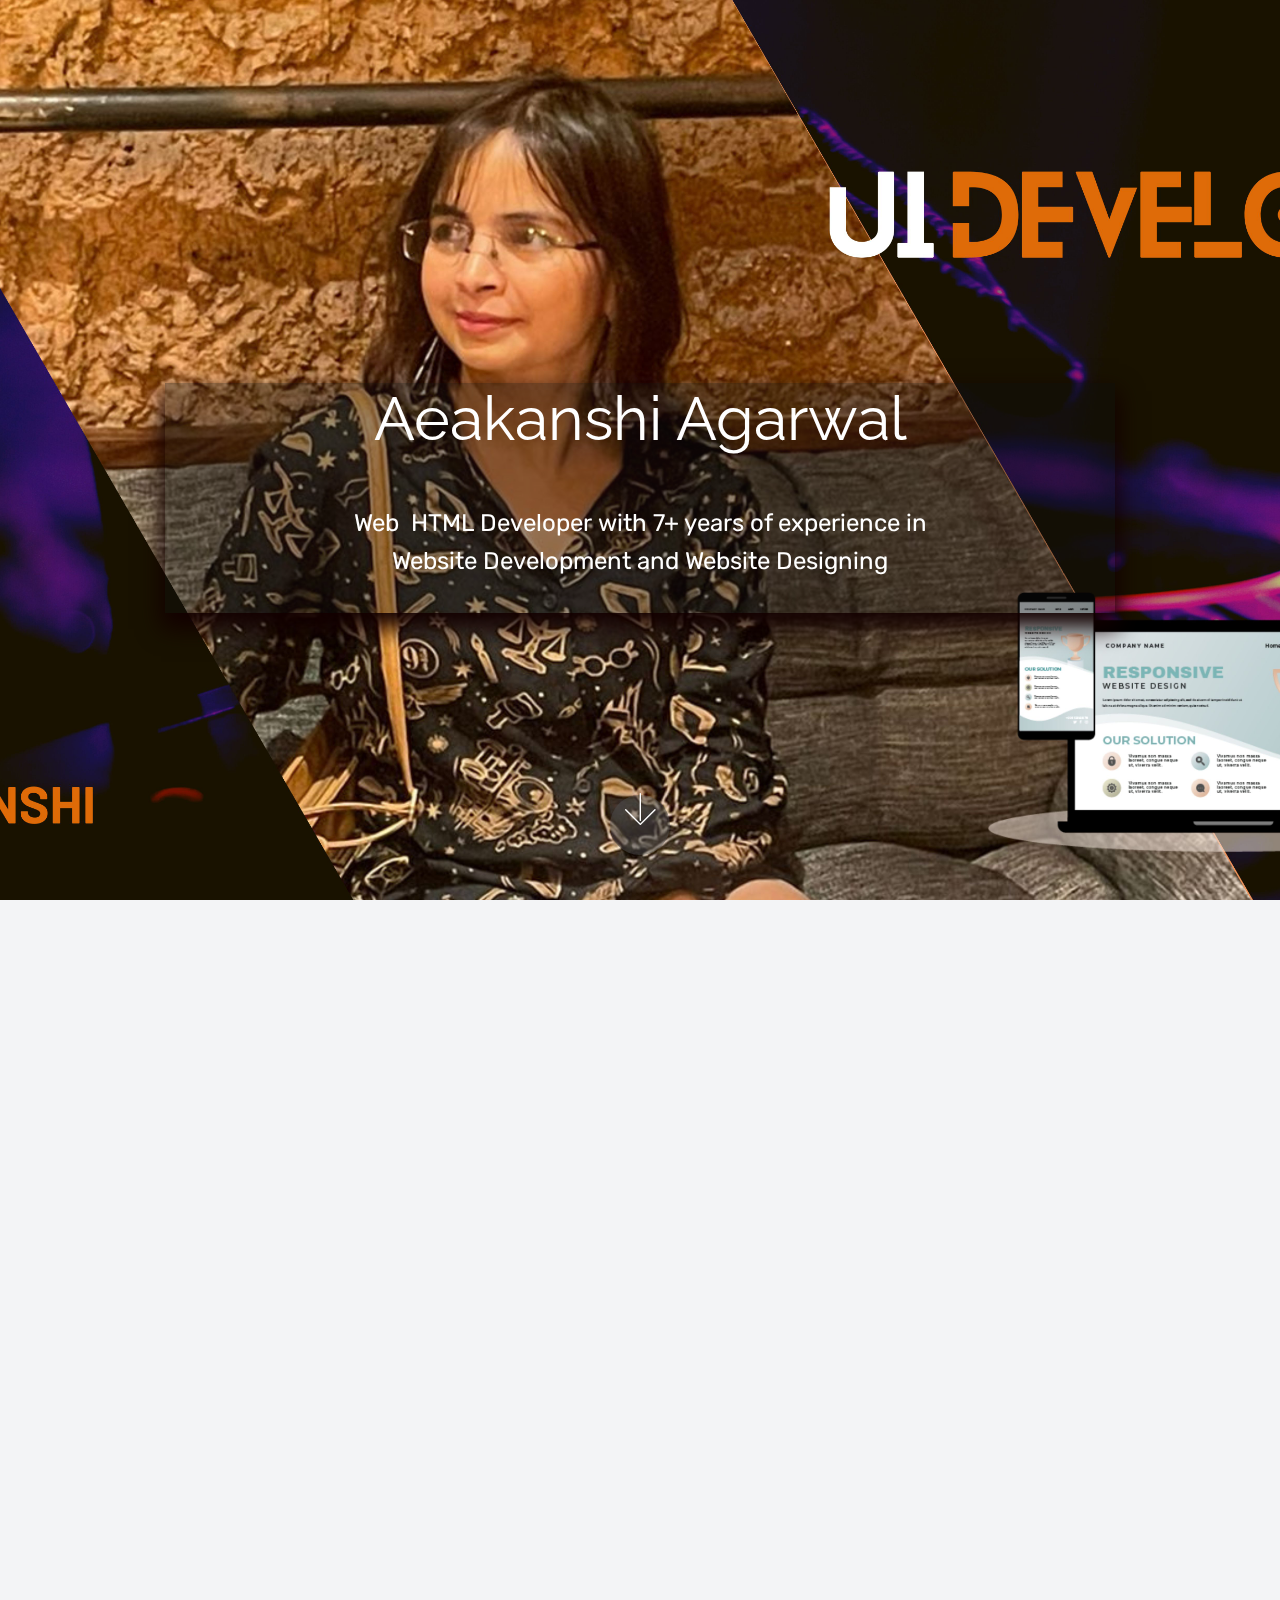
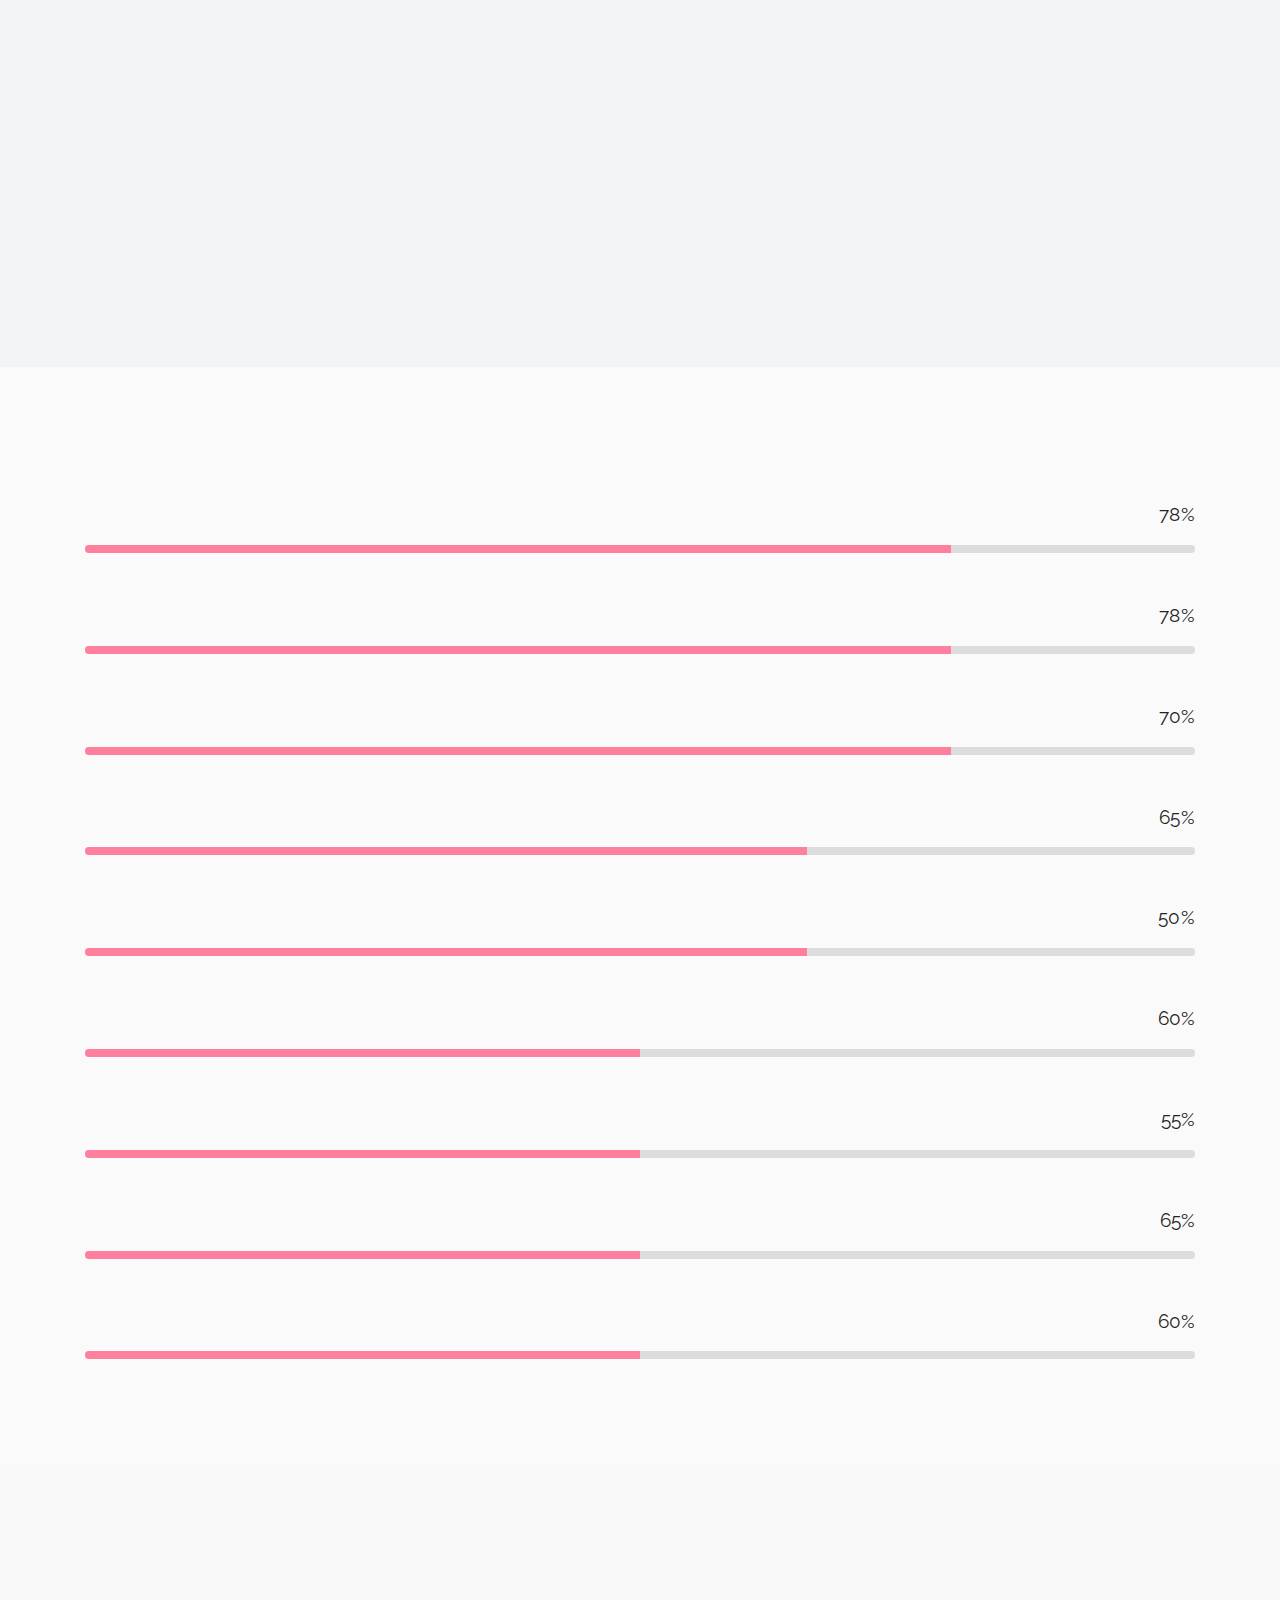
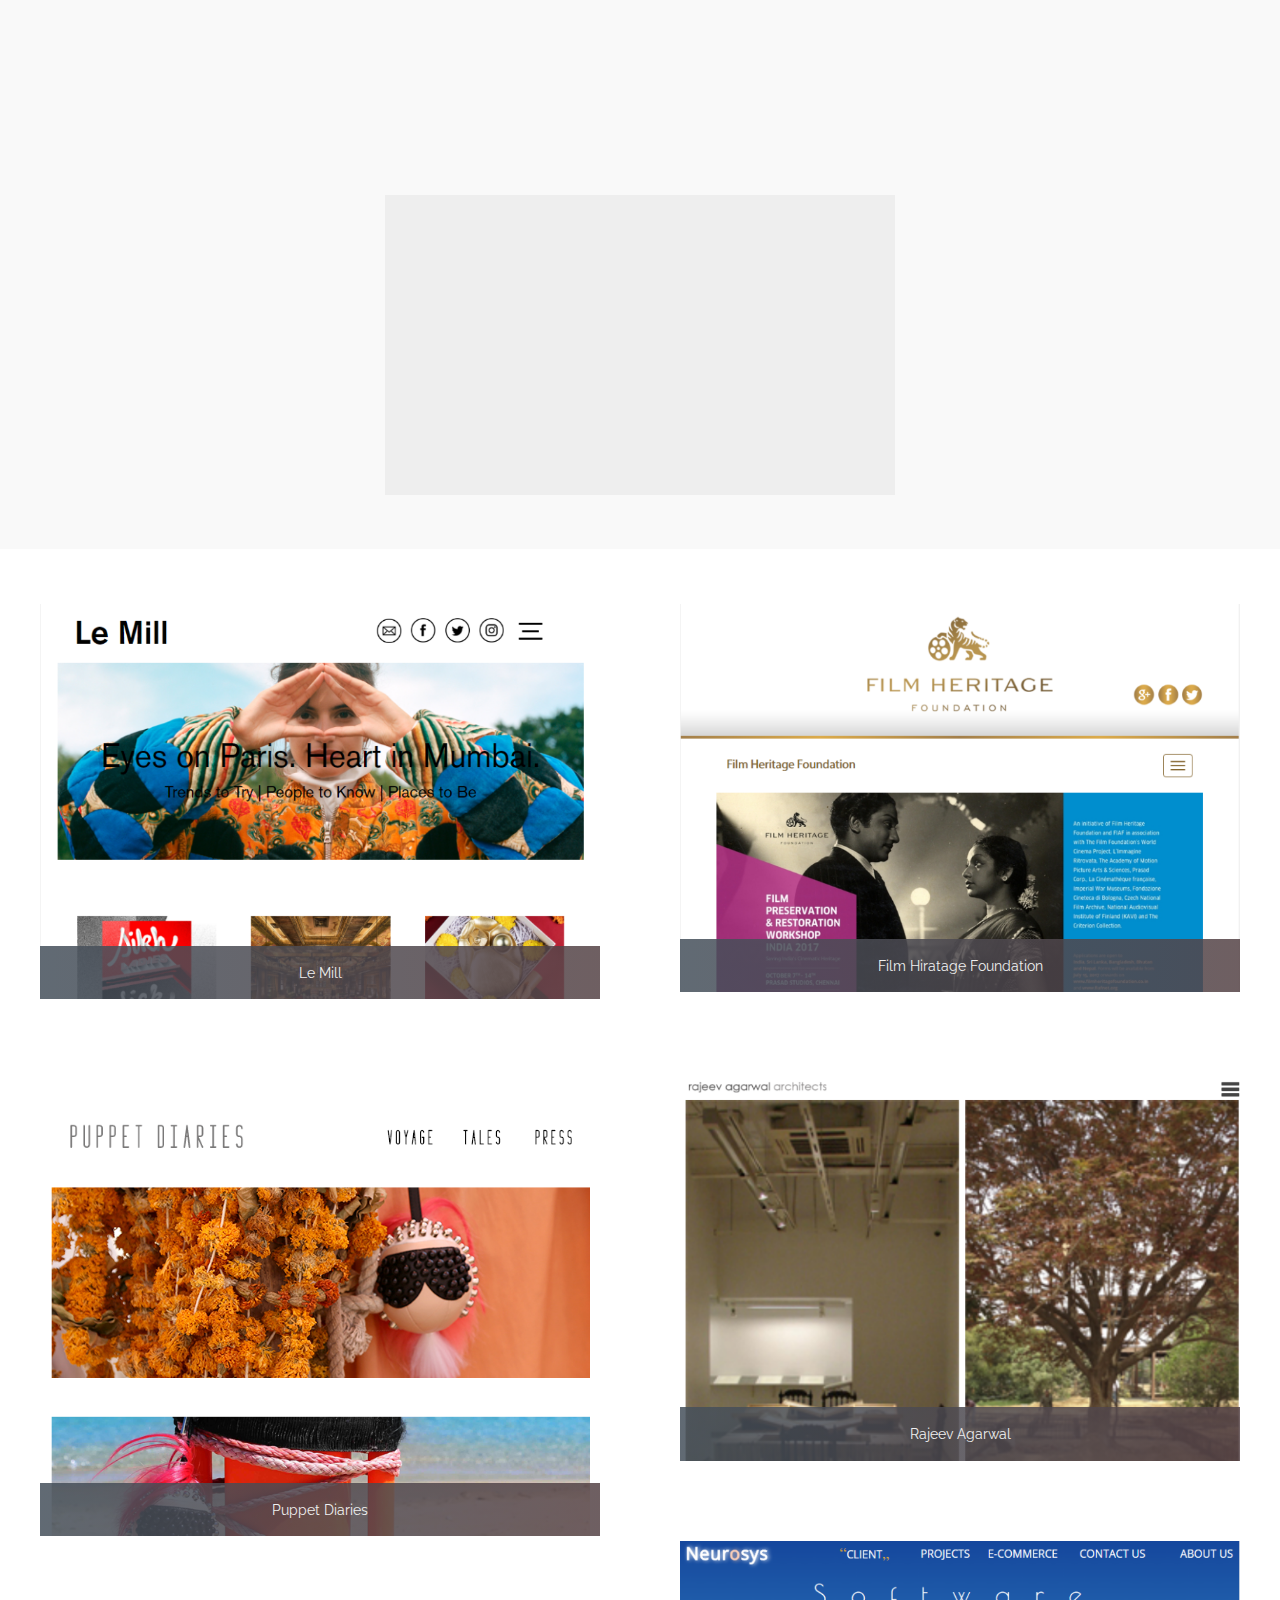
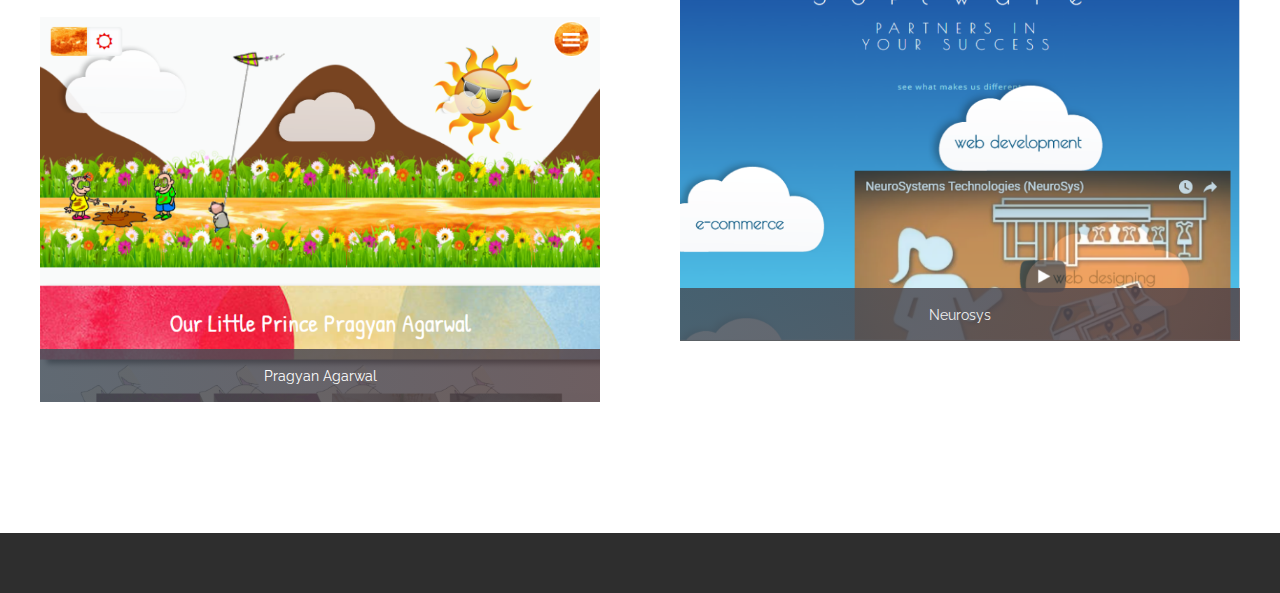
<file: index.html>
<!DOCTYPE html>
<html>
<head>
  <!-- Site made with Mobirise Website Builder v4.3.4, https://mobirise.com -->
  <meta charset="UTF-8">
  <meta http-equiv="X-UA-Compatible" content="IE=edge">
  <meta name="generator" content="Mobirise v4.3.4, mobirise.com">
  <meta name="viewport" content="width=device-width, initial-scale=1">
  <link rel="shortcut icon" href="assets/images/angie-letter-a-128x128.png" type="image/x-icon">
  <meta name="description" content="">
  <title>Aeakanshi Agarwal</title>
  <link rel="stylesheet" href="assets/web/assets/mobirise-icons/mobirise-icons.css">
  <link rel="stylesheet" href="assets/tether/tether.min.css">
  <link rel="stylesheet" href="assets/bootstrap/css/bootstrap.min.css">
  <link rel="stylesheet" href="assets/bootstrap/css/bootstrap-grid.min.css">
  <link rel="stylesheet" href="assets/bootstrap/css/bootstrap-reboot.min.css">
  <link rel="stylesheet" href="assets/animate.css/animate.min.css">
  <link rel="stylesheet" href="assets/theme/css/style.css">
  <link rel="stylesheet" href="assets/mobirise-gallery/style.css">
  <link rel="stylesheet" href="assets/mobirise/css/mbr-additional.css" type="text/css">
</head>
<body>
<section class="cid-qxND5wVtDa mbr-fullscreen mbr-parallax-background" id="header2-0" data-rv-view="87" style="padding-top: 9rem;">

    

    <!-- <div class="mbr-overlay" style="opacity: 0.5; background-color: rgb(118, 118, 118);"></div> -->

    <div class="container align-center">
        <div class="row justify-content-md-center">
            <div class="mbr-white col-md-10" style="background: #0c0c0c69; box-shadow: 0px 12px 22px 4px #130101;">
                <h1 class="mbr-section-title mbr-bold pb-3 mbr-fonts-style display-1"><span style="font-weight: normal;">Aeakanshi Agarwal</span></h1>
                <h3 class="mbr-section-subtitle align-center mbr-light pb-3 mbr-fonts-style display-7"></h3>
                <p class="mbr-text pb-3 mbr-fonts-style display-5">Web &nbsp;HTML Developer&nbsp;with 7+ years of experience in <br/>Website Development and Website Designing<br></p>
                
            </div>
        </div>
    </div>
    <div class="mbr-arrow hidden-sm-down" aria-hidden="true">
        <a href="#next">
            <i class="mbri-down mbr-iconfont"></i>
        </a>
    </div>
</section>

<section class="engine"><a href="https://mobirise.co/o">bootstrap buttons</a></section><section class="testimonials3 cid-qxNJHFONuH" id="testimonials3-3" data-rv-view="90">

    

    

    <div class="container">
        <div class="media-container-row">
            <div class="media-content px-3 align-self-center mbr-white py-2">
            <p class="mbr-text testimonial-text mbr-fonts-style display-5"><strong>ME AS A PROFESSIONAL</strong><br><br><!--I have been working for almost 7+ years as a Website UI Developer &amp; Front-end Developer. I developed responsive websites using HTML-5, CSS-3 &amp; SCSS from PSD and interactive understanding as per client requirements. 
<br>
<br>I have also worked with Bootstrap Framework to Develop Responsive Websites. 
<br>
<br>Apart from UI Coding, I have also had a certification in Designing tools like Photoshop, Adobe Illustrator..
<br></p> -->
<b style="vertical-align: top; line-height: 22px; font-size: 35px;">.</b> UI Developer with 7+ years of experience in Web based Applications.<br>
<b style="vertical-align: top; line-height: 22px; font-size: 35px;">.</b> Well experienced in transforming wire frames, PSD, Sketch, Figma into
reusable UI components & frontend web applications.<br>
<b style="vertical-align: top; line-height: 22px; font-size: 35px;">.</b> Good hands in developing multiple static and dynamic websites.<br>
<b style="vertical-align: top; line-height: 22px; font-size: 35px;">.</b> Well versed with various phases of SDLC including Analysis, Designing,
Coding and Testing etc.<br><br>
<b>Project Management</b> <br><b style="vertical-align: top; line-height: 22px; font-size: 35px;">.</b> End to End Planning & execution of multiple
projects with Dev, QA, PMs & stakeholders.<br>
<b style="vertical-align: top; line-height: 22px; font-size: 35px;">.</b> Worked on multiple Automation Projects for process enhancement.<br>
<b style="vertical-align: top; line-height: 22px; font-size: 35px;">.</b> Excellent ability on troubleshooting code & sharing fixes.<br>
<b style="vertical-align: top; line-height: 22px; font-size: 35px;">.</b> All projects are designed to be fully compatible with dark mode and include comprehensive accessibility features.
                </p>
                <p class="mbr-author-name pt-4 mb-2 mbr-fonts-style display-7"></p>
                <p class="mbr-author-desc mbr-fonts-style display-7"></p>
            </div>

            <div class="mbr-figure pl-lg-5" style="">
              <img src="assets/images/emmet.gif" alt="Aeakanshi Agarwal" title="Aeakanshi Agarwal" media-simple="true">
            </div>
        </div>
    </div>
</section>

<section class="progress-bars1 cid-qxNO6Ozd8t" id="progress-bars1-5" data-rv-view="93">
    
      

    

    <div class="container">
        <h2 class="mbr-section-title pb-2 align-center mbr-fonts-style display-2">Skills</h2>

        

        <div class="progress_elements">
            <div class="progress1 pb-5">
                <div class="title-wrap">
                    <div class="progressbar-title mbr-fonts-style display-7">
                        <p>HTML</p>
                    </div>
                    <div class="progress_value mbr-fonts-style display-7">
                        <div class="progressbar-number"></div>
                        <span>%</span>
                    </div>
                </div>
                <progress class="progress progress-primary" max="100" value="78">
                </progress>
            </div>
            
            <div class="progress2 pb-5">
                <div class="title-wrap">
                    <div class="progressbar-title mbr-fonts-style display-7">
                        <p>SCSS/ CSS &nbsp; &nbsp; &nbsp; &nbsp; &nbsp; &nbsp; &nbsp; &nbsp; &nbsp; &nbsp; &nbsp;&nbsp;</p>
                    </div>
                <div class="progress_value mbr-fonts-style display-7">
                    <div class="progressbar-number"></div>
                    <span>%</span>
                </div>
                </div>
                <progress class="progress progress-primary" max="100" value="78">
                </progress>
            </div>

            <div class="progress6 pb-5">
                <div class="title-wrap">
                    <div class="progressbar-title mbr-fonts-style display-7">
                        <p>Bootstrap</p>
                    </div>
                    <div class="progress_value mbr-fonts-style display-7">
                        <div class="progressbar-number"></div>
                        <span>70%</span>
                    </div>
                </div>
                <progress class="progress progress-primary" max="100" value="78">
                </progress>
            </div>
            
            <div class="progress3 pb-5">
                <div class="title-wrap">
                    <div class="progressbar-title mbr-fonts-style display-7">
                        <p>PHOTOSHOP/ ILLUSTRATOR</p>
                    </div>
                    <div class="progress_value mbr-fonts-style display-7">
                        <div class="progressbar-number"></div>
                        <span>%</span>
                    </div>
                </div>
                <progress class="progress progress-primary" max="100" value="65">
                </progress>
            </div>
          
          <div class="progress4 pb-5">
                <div class="title-wrap">
                    <div class="progressbar-title mbr-fonts-style display-7">
                        <p>Sketch/ Figma</p>
                    </div>
                    <div class="progress_value mbr-fonts-style display-7">
                        <div class="progressbar-number"></div>
                        <span>%</span>
                    </div>
                </div>
                <progress class="progress progress-primary" max="100" value="65">
                </progress>
            </div>
            
            <div class="progress5 pb-5">
                <div class="title-wrap">
                    <div class="progressbar-title mbr-fonts-style display-7">
                        <p>JQUERY</p>
                    </div>
                <div class="progress_value mbr-fonts-style display-7">
                    <div class="progressbar-number"></div>
                    <span>60%</span>
                </div>
                </div>
                <progress class="progress progress-primary" max="100" value="50">
                </progress>
            </div>

            <div class="progress5 pb-5">
                <div class="title-wrap">
                    <div class="progressbar-title mbr-fonts-style display-7">
                        <p>JavaScript</p>
                    </div>
                <div class="progress_value mbr-fonts-style display-7">
                    <div class="progressbar-number"></div>
                    <span>55%</span>
                </div>
                </div>
                <progress class="progress progress-primary" max="100" value="50">
                </progress>
            </div>
          
          <div class="progress7 pb-5">
                <div class="title-wrap">
                    <div class="progressbar-title mbr-fonts-style display-7">
                        <p>AMP</p>
                    </div>
                    <div class="progress_value mbr-fonts-style display-7">
                        <div class="progressbar-number"></div>
                        <span>65%</span>
                    </div>
                </div>
                <progress class="progress progress-primary" max="100" value="50">
                </progress>
            </div>

            <div class="progress8 pb-5">
                <div class="title-wrap">
                    <div class="progressbar-title mbr-fonts-style display-7">
                        <p>React.js</p>
                    </div>
                    <div class="progress_value mbr-fonts-style display-7">
                        <div class="progressbar-number"></div>
                        <span>60%</span>
                    </div>
                </div>
                <progress class="progress progress-primary" max="100" value="50">
                </progress>
            </div>
        </div>
    </div>
</section>

<section class="features15 cid-qxO0F3Jpck" id="features15-9" data-rv-view="96">

    

    
    <div class="container">
        <h2 class="mbr-section-title pb-3 align-center mbr-fonts-style display-2">Works</h2>
        <h3 class="mbr-section-subtitle display-5 align-center mbr-fonts-style display-7">User Interface, User Experience Design, UI/UX, Website Design Technology:PSD to HTML, HTML5, SCSS, CSS, AMP. <br>Framework : Bootstrap ,Designing Tools : Adobe Photoshop, Illustrator,<br>Web Tools :Visual Studio, Sublime, Dreamweaver, Notepad++, FileZilla, Github <br>Figma, Phototshop, Sketch, AI, Canva.</h3>

        <div class="media-container-row container pt-5 mt-2">

            <div class="col-12 col-md-6 mb-4">
                <div class="card flip-card p-5 align-center">
                    <div class="card-front card_cont">
                        <a href="http://www.deathpenaltyindia.com"><img src="assets/images/1-829x583.png" alt="Death Penalty India" title="Death Penalty India" media-simple="true"></a>
                    </div>
                    <div class="card_back card_cont">
                        <h4 class="card-title display-5 py-2 mbr-fonts-style">Death Penalti india</h4>
                        
                    </div>
                </div>
            </div>
        </div>
</div></section>

<section class="mbr-gallery mbr-slider-carousel cid-qxRDfkNcW9" id="gallery2-e" data-rv-view="99">

    

    <div>
        <div><!-- Filter --><!-- Gallery --><div class="mbr-gallery-row"><div class="mbr-gallery-layout-default"><div><div><div class="mbr-gallery-item mbr-gallery-item--p5" data-video-url="false" data-tags="Awesome"><div href="#lb-gallery2-e" data-slide-to="0" data-toggle="modal"><img src="assets/images/3-826x584-800x565.png" alt="Le Mill"><span class="icon-focus"></span><span class="mbr-gallery-title mbr-fonts-style display-7"><a href="http://www.lemillindia.com">Le Mill</a></span></div></div><div class="mbr-gallery-item mbr-gallery-item--p5" data-video-url="false" data-tags="Awesome"><div href="#lb-gallery2-e" data-slide-to="1" data-toggle="modal"><img src="assets/images/2-829x576-800x555.png" alt="FHF"><span class="icon-focus"></span><span class="mbr-gallery-title mbr-fonts-style display-7"><a href="http://filmheritagefoundation.co.in/">Film Hiratage Foundation</a></span></div></div><div class="mbr-gallery-item mbr-gallery-item--p5" data-video-url="false" data-tags="Animated"><div href="#lb-gallery2-e" data-slide-to="2" data-toggle="modal"><img src="assets/images/5-815x567-800x556.png" alt="Rajeev Agarwal"><span class="icon-focus"></span><span class="mbr-gallery-title mbr-fonts-style display-7"><strong><a href="http://www.rajeevagarwal.com">Rajeev Agarwal</a></strong></span></div></div><div class="mbr-gallery-item mbr-gallery-item--p5" data-video-url="false" data-tags="Responsive"><div href="#lb-gallery2-e" data-slide-to="3" data-toggle="modal"><img src="assets/images/4-722x590-722x590.png" alt="Puppet Diaries"><span class="icon-focus"></span><span class="mbr-gallery-title mbr-fonts-style display-7"><a href="http://puppetdiaries.com/ ">Puppet Diaries</a></span></div></div><div class="mbr-gallery-item mbr-gallery-item--p5" data-video-url="false" data-tags="Animated"><div href="#lb-gallery2-e" data-slide-to="4" data-toggle="modal"><img src="assets/images/6-827x592-800x572.png" alt="Neurosys "><span class="icon-focus"></span><span class="mbr-gallery-title mbr-fonts-style display-7"><a href="http://neurosys.biz/">Neurosys</a></span></div></div><div class="mbr-gallery-item mbr-gallery-item--p5" data-video-url="false" data-tags="Animated"><div href="#lb-gallery2-e" data-slide-to="5" data-toggle="modal"><img src="assets/images/7-825x569-800x551.png" alt="Pragyan Agarwal"><span class="icon-focus"></span><span class="mbr-gallery-title mbr-fonts-style display-7">Pragyan Agarwal</span></div></div></div></div><div class="clearfix"></div></div></div><!-- Lightbox --><div data-app-prevent-settings="" class="mbr-slider modal fade carousel slide" tabindex="-1" data-keyboard="true" data-interval="false" id="lb-gallery2-e"><div class="modal-dialog"><div class="modal-content"><div class="modal-body"><ol class="carousel-indicators"><li data-app-prevent-settings="" data-target="#lb-gallery2-e" data-slide-to="0"></li><li data-app-prevent-settings="" data-target="#lb-gallery2-e" data-slide-to="1"></li><li data-app-prevent-settings="" data-target="#lb-gallery2-e" data-slide-to="2"></li><li data-app-prevent-settings="" data-target="#lb-gallery2-e" data-slide-to="3"></li><li data-app-prevent-settings="" data-target="#lb-gallery2-e" data-slide-to="4"></li><li data-app-prevent-settings="" data-target="#lb-gallery2-e" class=" active" data-slide-to="5"></li></ol><div class="carousel-inner"><div class="carousel-item"><img src="assets/images/3-826x584.png" alt="Le Mill"></div><div class="carousel-item"><img src="assets/images/2-829x576.png" alt="FHF"></div><div class="carousel-item"><img src="assets/images/5-815x567.png" alt="Rajeev Agarwal"></div><div class="carousel-item"><img src="assets/images/4-722x590.png" alt="Puppet Diaries"></div><div class="carousel-item"><img src="assets/images/6-827x592.png" alt="Neurosys "></div><div class="carousel-item active"><img src="assets/images/7-825x569.png" alt="Pragyan Agarwal"></div></div><a class="carousel-control carousel-control-prev" role="button" data-slide="prev" href="#lb-gallery2-e"><span class="mbri-left mbr-iconfont" aria-hidden="true"></span><span class="sr-only">Previous</span></a><a class="carousel-control carousel-control-next" role="button" data-slide="next" href="#lb-gallery2-e"><span class="mbri-right mbr-iconfont" aria-hidden="true"></span><span class="sr-only">Next</span></a><a class="close" href="#" role="button" data-dismiss="modal"><span class="sr-only">Close</span></a></div></div></div></div></div>
    </div>

</section>

<section once="" class="cid-qxUT7hNGOD" id="footer6-i" data-rv-view="126">

    

    

    <div class="container">
        <div class="media-container-row align-center mbr-white">
            <div class="col-12">
                <p class="mbr-text mb-0 mbr-fonts-style display-7">
                    © Copyright 2017 Aeakanshi_Agarwal All Rights Reserved
                </p>
            </div>
        </div>
    </div>
</section>


  <script src="assets/web/assets/jquery/jquery.min.js"></script>
  <script src="assets/popper/popper.min.js"></script>
  <script src="assets/tether/tether.min.js"></script>
  <script src="assets/bootstrap/js/bootstrap.min.js"></script>
  <script src="assets/smooth-scroll/smooth-scroll.js"></script>
  <script src="assets/jarallax/jarallax.min.js"></script>
  <script src="assets/jquery-mb-vimeo_player/jquery.mb.vimeo_player.js"></script>
  <script src="assets/masonry/masonry.pkgd.min.js"></script>
  <script src="assets/imagesloaded/imagesloaded.pkgd.min.js"></script>
  <script src="assets/bootstrap-carousel-swipe/bootstrap-carousel-swipe.js"></script>
  <script src="assets/viewport-checker/jquery.viewportchecker.js"></script>
  <script src="assets/theme/js/script.js"></script>
  <script src="assets/mobirise-gallery/player.min.js"></script>
  <script src="assets/mobirise-gallery/script.js"></script>
  <script src="assets/mobirise-slider-video/script.js"></script>
  
  
  <input name="animation" type="hidden">
  </body>
</html>
</file>
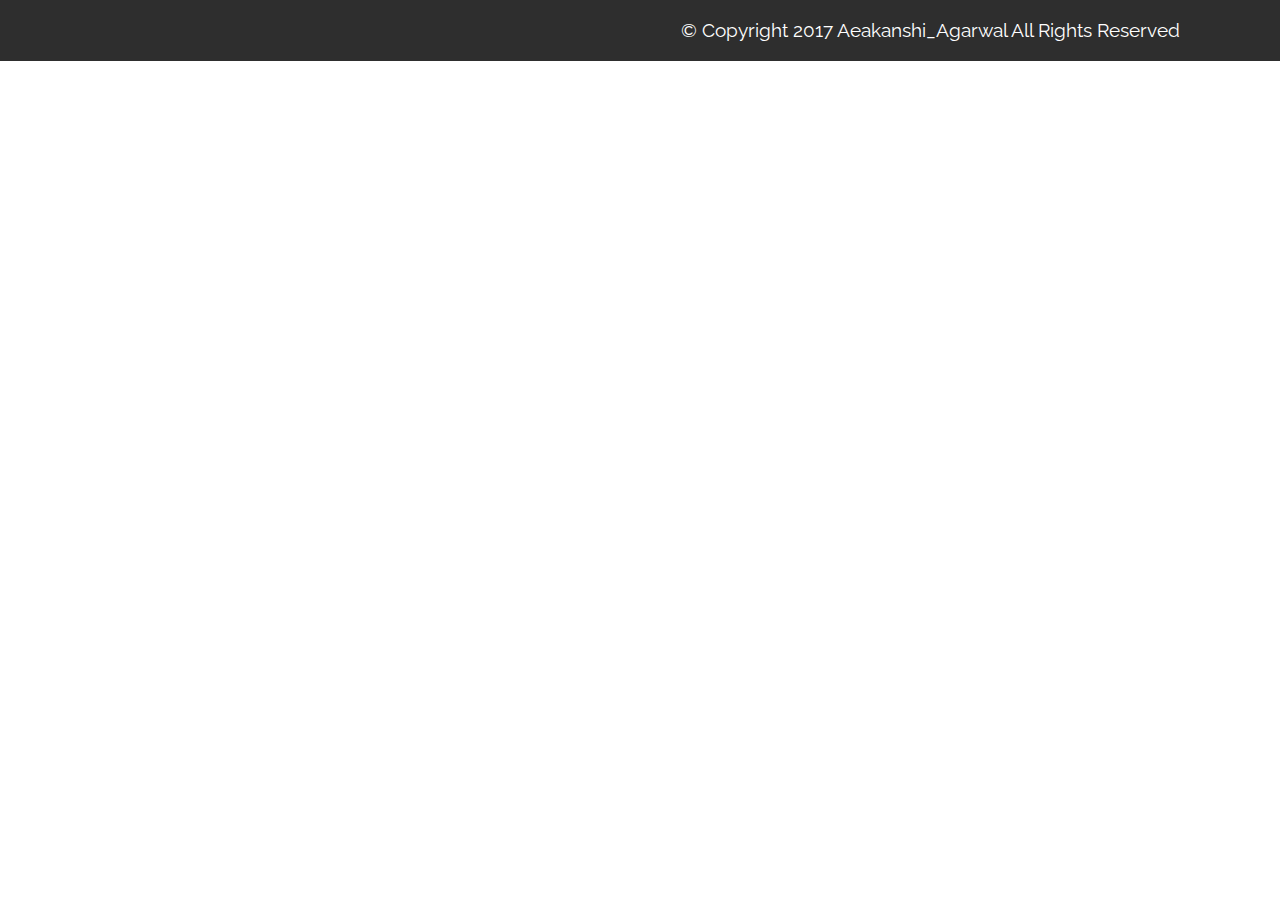
<file: page1.html>
<!DOCTYPE html>
<html>
<head>
  <!-- Site made with Mobirise Website Builder v4.3.4, https://mobirise.com -->
  <meta charset="UTF-8">
  <meta http-equiv="X-UA-Compatible" content="IE=edge">
  <meta name="generator" content="Mobirise v4.3.4, mobirise.com">
  <meta name="viewport" content="width=device-width, initial-scale=1">
  <link rel="shortcut icon" href="assets/images/angie-letter-a-128x128.png" type="image/x-icon">
  <meta name="description" content="Website Creator Description">
  <title>Manish&amp;Neha</title>
  <link rel="stylesheet" href="assets/tether/tether.min.css">
  <link rel="stylesheet" href="assets/bootstrap/css/bootstrap.min.css">
  <link rel="stylesheet" href="assets/bootstrap/css/bootstrap-grid.min.css">
  <link rel="stylesheet" href="assets/bootstrap/css/bootstrap-reboot.min.css">
  <link rel="stylesheet" href="assets/animate.css/animate.min.css">
  <link rel="stylesheet" href="assets/theme/css/style.css">
  <link rel="stylesheet" href="assets/mobirise/css/mbr-additional.css" type="text/css">
  
  
  
</head>
<body>
<section once="" class="cid-qxUT7hNGOD" id="footer6-m" data-rv-view="129">

    

    

    <div class="container">
        <div class="media-container-row align-center mbr-white">
            <div class="col-12">
                <p class="mbr-text mb-0 mbr-fonts-style display-7">
                    © Copyright 2017 Aeakanshi_Agarwal All Rights Reserved
                </p>
            </div>
        </div>
    </div>
</section>


  <section class="engine"><a href="https://mobirise.co/i">build your own website</a></section><script src="assets/web/assets/jquery/jquery.min.js"></script>
  <script src="assets/popper/popper.min.js"></script>
  <script src="assets/tether/tether.min.js"></script>
  <script src="assets/bootstrap/js/bootstrap.min.js"></script>
  <script src="assets/smooth-scroll/smooth-scroll.js"></script>
  <script src="assets/viewport-checker/jquery.viewportchecker.js"></script>
  <script src="assets/theme/js/script.js"></script>
  
  
  <input name="animation" type="hidden">
  </body>
</html>
</file>
<file: assets/web/assets/mobirise-icons/mobirise-icons.css>
@font-face {
  font-family: 'MobiriseIcons';
  src:  url('mobirise-icons.eot?spat4u');
  src:  url('mobirise-icons.eot?spat4u#iefix') format('embedded-opentype'),
    url('mobirise-icons.ttf?spat4u') format('truetype'),
    url('mobirise-icons.woff?spat4u') format('woff'),
    url('mobirise-icons.svg?spat4u#MobiriseIcons') format('svg');
  font-weight: normal;
  font-style: normal;
}

[class^="mbri-"], [class*=" mbri-"] {
  /* use !important to prevent issues with browser extensions that change fonts */
  font-family: MobiriseIcons !important;
  speak: none;
  font-style: normal;
  font-weight: normal;
  font-variant: normal;
  text-transform: none;
  line-height: 1;

  /* Better Font Rendering =========== */
  -webkit-font-smoothing: antialiased;
  -moz-osx-font-smoothing: grayscale;
}

.mbri-add-submenu:before {
  content: "\e900";
}
.mbri-alert:before {
  content: "\e901";
}
.mbri-align-center:before {
  content: "\e902";
}
.mbri-align-justify:before {
  content: "\e903";
}
.mbri-align-left:before {
  content: "\e904";
}
.mbri-align-right:before {
  content: "\e905";
}
.mbri-android:before {
  content: "\e906";
}
.mbri-apple:before {
  content: "\e907";
}
.mbri-arrow-down:before {
  content: "\e908";
}
.mbri-arrow-next:before {
  content: "\e909";
}
.mbri-arrow-prev:before {
  content: "\e90a";
}
.mbri-arrow-up:before {
  content: "\e90b";
}
.mbri-bold:before {
  content: "\e90c";
}
.mbri-bookmark:before {
  content: "\e90d";
}
.mbri-bootstrap:before {
  content: "\e90e";
}
.mbri-briefcase:before {
  content: "\e90f";
}
.mbri-browse:before {
  content: "\e910";
}
.mbri-bulleted-list:before {
  content: "\e911";
}
.mbri-calendar:before {
  content: "\e912";
}
.mbri-camera:before {
  content: "\e913";
}
.mbri-cart-add:before {
  content: "\e914";
}
.mbri-cart-full:before {
  content: "\e915";
}
.mbri-cash:before {
  content: "\e916";
}
.mbri-change-style:before {
  content: "\e917";
}
.mbri-chat:before {
  content: "\e918";
}
.mbri-clock:before {
  content: "\e919";
}
.mbri-close:before {
  content: "\e91a";
}
.mbri-cloud:before {
  content: "\e91b";
}
.mbri-code:before {
  content: "\e91c";
}
.mbri-contact-form:before {
  content: "\e91d";
}
.mbri-credit-card:before {
  content: "\e91e";
}
.mbri-cursor-click:before {
  content: "\e91f";
}
.mbri-cust-feedback:before {
  content: "\e920";
}
.mbri-database:before {
  content: "\e921";
}
.mbri-delivery:before {
  content: "\e922";
}
.mbri-desktop:before {
  content: "\e923";
}
.mbri-devices:before {
  content: "\e924";
}
.mbri-down:before {
  content: "\e925";
}
.mbri-download:before {
  content: "\e989";
}
.mbri-drag-n-drop:before {
  content: "\e927";
}
.mbri-drag-n-drop2:before {
  content: "\e928";
}
.mbri-edit:before {
  content: "\e929";
}
.mbri-edit2:before {
  content: "\e92a";
}
.mbri-error:before {
  content: "\e92b";
}
.mbri-extension:before {
  content: "\e92c";
}
.mbri-features:before {
  content: "\e92d";
}
.mbri-file:before {
  content: "\e92e";
}
.mbri-flag:before {
  content: "\e92f";
}
.mbri-folder:before {
  content: "\e930";
}
.mbri-gift:before {
  content: "\e931";
}
.mbri-github:before {
  content: "\e932";
}
.mbri-globe:before {
  content: "\e933";
}
.mbri-globe-2:before {
  content: "\e934";
}
.mbri-growing-chart:before {
  content: "\e935";
}
.mbri-hearth:before {
  content: "\e936";
}
.mbri-help:before {
  content: "\e937";
}
.mbri-home:before {
  content: "\e938";
}
.mbri-hot-cup:before {
  content: "\e939";
}
.mbri-idea:before {
  content: "\e93a";
}
.mbri-image-gallery:before {
  content: "\e93b";
}
.mbri-image-slider:before {
  content: "\e93c";
}
.mbri-info:before {
  content: "\e93d";
}
.mbri-italic:before {
  content: "\e93e";
}
.mbri-key:before {
  content: "\e93f";
}
.mbri-laptop:before {
  content: "\e940";
}
.mbri-layers:before {
  content: "\e941";
}
.mbri-left-right:before {
  content: "\e942";
}
.mbri-left:before {
  content: "\e943";
}
.mbri-letter:before {
  content: "\e944";
}
.mbri-like:before {
  content: "\e945";
}
.mbri-link:before {
  content: "\e946";
}
.mbri-lock:before {
  content: "\e947";
}
.mbri-login:before {
  content: "\e948";
}
.mbri-logout:before {
  content: "\e949";
}
.mbri-magic-stick:before {
  content: "\e94a";
}
.mbri-map-pin:before {
  content: "\e94b";
}
.mbri-menu:before {
  content: "\e94c";
}
.mbri-mobile:before {
  content: "\e94d";
}
.mbri-mobile2:before {
  content: "\e94e";
}
.mbri-mobirise:before {
  content: "\e94f";
}
.mbri-more-horizontal:before {
  content: "\e950";
}
.mbri-more-vertical:before {
  content: "\e951";
}
.mbri-music:before {
  content: "\e952";
}
.mbri-new-file:before {
  content: "\e953";
}
.mbri-numbered-list:before {
  content: "\e954";
}
.mbri-opened-folder:before {
  content: "\e955";
}
.mbri-pages:before {
  content: "\e956";
}
.mbri-paper-plane:before {
  content: "\e957";
}
.mbri-paperclip:before {
  content: "\e958";
}
.mbri-photo:before {
  content: "\e959";
}
.mbri-photos:before {
  content: "\e95a";
}
.mbri-pin:before {
  content: "\e95b";
}
.mbri-play:before {
  content: "\e95c";
}
.mbri-plus:before {
  content: "\e95d";
}
.mbri-preview:before {
  content: "\e95e";
}
.mbri-print:before {
  content: "\e95f";
}
.mbri-protect:before {
  content: "\e960";
}
.mbri-question:before {
  content: "\e961";
}
.mbri-quote-left:before {
  content: "\e962";
}
.mbri-quote-right:before {
  content: "\e963";
}
.mbri-refresh:before {
  content: "\e964";
}
.mbri-responsive:before {
  content: "\e965";
}
.mbri-right:before {
  content: "\e966";
}
.mbri-rocket:before {
  content: "\e967";
}
.mbri-sad-face:before {
  content: "\e968";
}
.mbri-sale:before {
  content: "\e969";
}
.mbri-save:before {
  content: "\e96a";
}
.mbri-search:before {
  content: "\e96b";
}
.mbri-setting:before {
  content: "\e96c";
}
.mbri-setting2:before {
  content: "\e96d";
}
.mbri-setting3:before {
  content: "\e96e";
}
.mbri-share:before {
  content: "\e96f";
}
.mbri-shopping-bag:before {
  content: "\e970";
}
.mbri-shopping-basket:before {
  content: "\e971";
}
.mbri-shopping-cart:before {
  content: "\e972";
}
.mbri-sites:before {
  content: "\e973";
}
.mbri-smile-face:before {
  content: "\e974";
}
.mbri-speed:before {
  content: "\e975";
}
.mbri-star:before {
  content: "\e976";
}
.mbri-success:before {
  content: "\e977";
}
.mbri-sun:before {
  content: "\e978";
}
.mbri-sun2:before {
  content: "\e979";
}
.mbri-tablet:before {
  content: "\e97a";
}
.mbri-tablet-vertical:before {
  content: "\e97b";
}
.mbri-target:before {
  content: "\e97c";
}
.mbri-timer:before {
  content: "\e97d";
}
.mbri-to-ftp:before {
  content: "\e97e";
}
.mbri-to-local-drive:before {
  content: "\e97f";
}
.mbri-touch-swipe:before {
  content: "\e980";
}
.mbri-touch:before {
  content: "\e981";
}
.mbri-trash:before {
  content: "\e982";
}
.mbri-underline:before {
  content: "\e983";
}
.mbri-unlink:before {
  content: "\e984";
}
.mbri-unlock:before {
  content: "\e985";
}
.mbri-up-down:before {
  content: "\e986";
}
.mbri-up:before {
  content: "\e987";
}
.mbri-update:before {
  content: "\e988";
}
.mbri-upload:before {
 content: "\e926"; 
}
.mbri-user:before {
  content: "\e98a";
}
.mbri-user2:before {
  content: "\e98b";
}
.mbri-users:before {
  content: "\e98c";
}
.mbri-video:before {
  content: "\e98d";
}
.mbri-video-play:before {
  content: "\e98e";
}
.mbri-watch:before {
  content: "\e98f";
}
.mbri-website-theme:before {
  content: "\e990";
}
.mbri-wifi:before {
  content: "\e991";
}
.mbri-windows:before {
  content: "\e992";
}
.mbri-zoom-out:before {
  content: "\e993";
}
.mbri-redo:before {
  content: "\e994";
}
.mbri-undo:before {
  content: "\e995";
}
</file>
<file: assets/theme/css/style.css>
/*!
 * Mobirise v4 theme (https://mobirise.com/)
 * Copyright 2017 Mobirise
 */
section {
  background-color: #eeeeee; }

section,
.container,
.container-fluid {
  position: relative;
  word-wrap: break-word; }

a.mbr-iconfont:hover {
  text-decoration: none; }

.article .lead p, .article .lead ul, .article .lead ol, .article .lead pre, .article .lead blockquote {
  margin-bottom: 0; }

a {
  font-style: normal;
  font-weight: 400;
  cursor: pointer; }
  a, a:hover {
    text-decoration: none; }

figure {
  margin-bottom: 0; }

body {
  color: #232323; }

h1, h2, h3, h4, h5, h6,
.h1, .h2, .h3, .h4, .h5, .h6,
.display-1, .display-2, .display-3, .display-4 {
  line-height: 1;
  word-break: break-word;
  word-wrap: break-word; }

b, strong {
  font-weight: bold; }

blockquote {
  padding: 10px 0 10px 20px;
  position: relative;
  border-left: 2px solid;
  border-color: #ff3366; }

input:-webkit-autofill, input:-webkit-autofill:hover, input:-webkit-autofill:focus, input:-webkit-autofill:active {
  transition-delay: 9999s;
  transition-property: background-color, color; }

textarea[type="hidden"] {
  display: none; }

body {
  position: relative; }

section {
  background-position: 50% 50%;
  background-repeat: no-repeat;
  background-size: cover; }
  section .mbr-background-video,
  section .mbr-background-video-preview {
    position: absolute;
    bottom: 0;
    left: 0;
    right: 0;
    top: 0; }

.hidden {
  visibility: hidden; }

.mbr-z-index20 {
  z-index: 20; }

/*! Base colors */
#header2-0 .mbr-white {
  background: #0c0c0c69;
  /* border: 2px solid #e1680c24; */
  box-shadow: 0px 12px 22px 4px #130101;
}

.mbr-white {
  color: #ffffff; }

.mbr-black {
  color: #000000; }

.mbr-bg-white {
  background-color: #ffffff; }

.mbr-bg-black {
  background-color: #000000; }

/*! Text-aligns */
.align-left {
  text-align: left; }

.align-center {
  text-align: center; }

.align-right {
  text-align: right; }

@media (max-width: 767px) {
  .align-left, .align-center, .align-right, .mbr-section-btn, .mbr-section-title {
    text-align: center; } }
/*! Font-weight  */
.mbr-light {
  font-weight: 300; }

.mbr-regular {
  font-weight: 400; }

.mbr-semibold {
  font-weight: 500; }

.mbr-bold {
  font-weight: 700; }

/*! Media  */
.media-size-item {
  -webkit-flex: 1 1 auto;
  -moz-flex: 1 1 auto;
  -ms-flex: 1 1 auto;
  -o-flex: 1 1 auto;
  flex: 1 1 auto; }

.media-content {
  -webkit-flex-basis: 100%;
  flex-basis: 100%; }

.media-container-row {
  display: -ms-flexbox;
  display: -webkit-flex;
  display: flex;
  -webkit-flex-direction: row;
  -ms-flex-direction: row;
  flex-direction: row;
  -webkit-flex-wrap: wrap;
  -ms-flex-wrap: wrap;
  flex-wrap: wrap;
  -webkit-justify-content: center;
  -ms-flex-pack: center;
  justify-content: center;
  -webkit-align-content: center;
  -ms-flex-line-pack: center;
  align-content: center;
  -webkit-align-items: start;
  -ms-flex-align: start;
  align-items: start; }
  .media-container-row .media-size-item {
    width: 400px; }

.media-container-column {
  display: -ms-flexbox;
  display: -webkit-flex;
  display: flex;
  -webkit-flex-direction: column;
  -ms-flex-direction: column;
  flex-direction: column;
  -webkit-flex-wrap: wrap;
  -ms-flex-wrap: wrap;
  flex-wrap: wrap;
  -webkit-justify-content: center;
  -ms-flex-pack: center;
  justify-content: center;
  -webkit-align-content: center;
  -ms-flex-line-pack: center;
  align-content: center;
  -webkit-align-items: stretch;
  -ms-flex-align: stretch;
  align-items: stretch; }
  .media-container-column > * {
    width: 100%; }

@media (min-width: 992px) {
  .media-container-row {
    -webkit-flex-wrap: nowrap;
    -ms-flex-wrap: nowrap;
    flex-wrap: nowrap; } }
figure {
  overflow: hidden; }

figure[mbr-media-size] {
  transition: width 0.1s; }

.mbr-figure img, .mbr-figure iframe {
  display: block;
  width: 100%; }

.card {
  background-color: transparent;
  border: none; }

.card-img {
  text-align: center;
  flex-shrink: 0; }

.media {
  max-width: 100%;
  margin: 0 auto; }

.mbr-figure {
  -ms-flex-item-align: center;
  -ms-grid-row-align: center;
  -webkit-align-self: center;
  align-self: center; }

.media-container > div {
  max-width: 100%; }

.mbr-figure img, .card-img img {
  width: 100%; }

@media (max-width: 991px) {
  .media-size-item {
    width: auto !important; }

  .media {
    width: auto; }

  .mbr-figure {
    width: 100% !important; } }
/*! Buttons */
.mbr-section-btn {
  margin-left: -.25rem;
  margin-right: -.25rem;
  font-size: 0; }

nav .mbr-section-btn {
  margin-left: 0rem;
  margin-right: 0rem; }

/*! Btn icon margin */
.btn .mbr-iconfont, .btn.btn-sm .mbr-iconfont {
  cursor: pointer;
  margin-right: 0.5rem; }

.btn.btn-md .mbr-iconfont, .btn.btn-md .mbr-iconfont {
  margin-right: 0.8rem; }

.mbr-regular {
  font-weight: 400; }

.mbr-semibold {
  font-weight: 500; }

.mbr-bold {
  font-weight: 700; }

[type="submit"] {
  -webkit-appearance: none; }

/*! Full-screen */
.mbr-fullscreen .mbr-overlay {
  min-height: 100vh; }

.mbr-fullscreen {
  display: flex;
  display: -webkit-flex;
  display: -moz-flex;
  display: -ms-flex;
  display: -o-flex;
  align-items: center;
  -webkit-align-items: center;
  min-height: 100vh;
  padding-top: 9rem;
  padding-bottom: 3rem; }

/*! Map */
.map {
  height: 25rem;
  position: relative; }
  .map iframe {
    width: 100%;
    height: 100%; }

/* Form */
.form-asterisk {
  font-family: initial;
  position: absolute;
  top: -2px;
  font-weight: normal; }

/*! Scroll to top arrow */
.mbr-arrow-up {
  bottom: 25px;
  right: 90px;
  position: fixed;
  text-align: right;
  z-index: 5000;
  color: #ffffff;
  font-size: 32px;
  transform: rotate(180deg);
  -webkit-transform: rotate(180deg); }

.mbr-arrow-up a {
  background: rgba(0, 0, 0, 0.2);
  border-radius: 3px;
  color: #fff;
  display: inline-block;
  height: 60px;
  width: 60px;
  outline-style: none !important;
  position: relative;
  text-decoration: none;
  transition: all .3s ease-in-out;
  cursor: pointer;
  text-align: center; }
  .mbr-arrow-up a:hover {
    background-color: rgba(0, 0, 0, 0.4); }
  .mbr-arrow-up a i {
    line-height: 60px; }

.mbr-arrow-up-icon {
  display: block;
  color: #fff; }

.mbr-arrow-up-icon::before {
  content: "\203a";
  display: inline-block;
  font-family: serif;
  font-size: 32px;
  line-height: 1;
  font-style: normal;
  position: relative;
  top: 6px;
  left: -4px;
  -webkit-transform: rotate(-90deg);
  transform: rotate(-90deg); }

/*! Arrow Down */
.mbr-arrow {
  position: absolute;
  bottom: 45px;
  left: 50%;
  width: 60px;
  height: 60px;
  cursor: pointer;
  background-color: rgba(80, 80, 80, 0.5);
  border-radius: 50%;
  -webkit-transform: translateX(-50%);
  transform: translateX(-50%); }
  .mbr-arrow > a {
    display: inline-block;
    text-decoration: none;
    outline-style: none;
    -webkit-animation: arrowdown 1.7s ease-in-out infinite;
    animation: arrowdown 1.7s ease-in-out infinite; }
    .mbr-arrow > a > i {
      position: absolute;
      top: -2px;
      left: 15px;
      font-size: 2rem; }

@keyframes arrowdown {
  0% {
    transform: translateY(0px);
    -webkit-transform: translateY(0px); }
  50% {
    transform: translateY(-5px);
    -webkit-transform: translateY(-5px); }
  100% {
    transform: translateY(0px);
    -webkit-transform: translateY(0px); } }
@-webkit-keyframes arrowdown {
  0% {
    transform: translateY(0px);
    -webkit-transform: translateY(0px); }
  50% {
    transform: translateY(-5px);
    -webkit-transform: translateY(-5px); }
  100% {
    transform: translateY(0px);
    -webkit-transform: translateY(0px); } }
@media (max-width: 500px) {
  .mbr-arrow-up {
    left: 50%;
    right: auto;
    transform: translateX(-50%) rotate(180deg);
    -webkit-transform: translateX(-50%) rotate(180deg); } }
/*Gradients animation*/
@keyframes gradient-animation {
  from {
    background-position: 0% 100%;
    animation-timing-function: ease-in-out; }
  to {
    background-position: 100% 0%;
    animation-timing-function: ease-in-out; } }
@-webkit-keyframes gradient-animation {
  from {
    background-position: 0% 100%;
    animation-timing-function: ease-in-out; }
  to {
    background-position: 100% 0%;
    animation-timing-function: ease-in-out; } }
.bg-gradient {
  background-size: 200% 200%;
  animation: gradient-animation 5s infinite alternate;
  -webkit-animation: gradient-animation 5s infinite alternate; }

.menu .navbar-brand {
  display: -webkit-flex; }
  .menu .navbar-brand span {
    display: flex;
    display: -webkit-flex; }
  .menu .navbar-brand .navbar-caption-wrap {
    display: -webkit-flex; }
  .menu .navbar-brand .navbar-logo img {
    display: -webkit-flex; }
@media (min-width: 768px) and (max-width: 991px) {
  .menu .navbar-toggleable-sm .navbar-nav {
    display: -webkit-box;
    display: -webkit-flex;
    display: -ms-flexbox; } }
@media (min-width: 992px) {
  .menu .navbar-nav.nav-dropdown {
    display: -webkit-flex; }
  .menu .navbar-toggleable-sm .navbar-collapse {
    display: -webkit-flex !important; } }

/*# sourceMappingURL=style.css.map */
.engine {
	position: absolute;
	text-indent: -2400px;
	text-align: center;
	padding: 0;
	top: 0;
	left: -2400px;
}
</file>
<file: assets/mobirise-gallery/style.css>
/*-------

   Gallery

-------*/
.mbr-gallery .mbr-gallery-item {
  position: relative;
  display: inline-block;
  width: 25%;
  cursor: pointer; }

@media (max-width: 768px) {
  .mbr-gallery .mbr-gallery-item {
    width: 50%; } }
@media (max-width: 400px) {
  .mbr-gallery .mbr-gallery-item {
    width: 100%; } }
.mbr-gallery .icon-focus,
.mbr-gallery .icon-video {
  position: absolute;
  top: calc(50% - 32px);
  left: calc(50% - 24px);
  font-family: 'MobiriseIcons' !important;
  font-size: 3rem !important;
  color: #fff;
  opacity: 0;
  transition: .2s opacity ease-in-out;
  z-index: 5; }

.mbr-gallery .icon-focus::before {
  content: '\e96b'; }

.mbr-gallery .icon-video::before {
  content: '\e95c'; }

.mbr-gallery .mbr-gallery-item > div:hover .icon-focus,
.mbr-gallery .mbr-gallery-item > div:hover .icon-video {
  opacity: 1; }

.mbr-gallery .mbr-gallery-item img {
  width: 100%;
  opacity: 1;
  -webkit-transition: .2s opacity ease-in-out;
  transition: .2s opacity ease-in-out; }

.mbr-gallery .mbr-gallery-item > div:hover img {
  opacity: 1; }

.mbr-gallery .mbr-gallery-item > div {
  background: #fff;
  display: block;
  outline: none;
  position: relative; }

.mbr-gallery .mbr-gallery-item .icon {
  -webkit-transform: translateX(-50%) translateY(-50%);
  -webkit-transition: .2s opacity ease-in-out;
  color: #000;
  font-size: 30px;
  height: 69px;
  left: 50%;
  opacity: 0;
  position: absolute;
  top: 50%;
  transform: translateX(-50%) translateY(-50%);
  transition: .2s opacity ease-in-out;
  width: 69px; }

.mbr-gallery .mbr-gallery-item .icon::after,
.mbr-gallery .mbr-gallery-item .icon::before {
  content: '';
  display: block;
  position: absolute;
  height: 69px;
  width: 1px;
  margin-left: 34.5px;
  background-color: #fff; }

.mbr-gallery .mbr-gallery-item .icon::after {
  width: 69px;
  height: 1px;
  margin-left: 0;
  margin-top: 34.5px; }

.mbr-gallery .mbr-gallery-item > div:hover .icon {
  opacity: 1; }

.mbr-gallery .mbr-gallery-item > div:hover::before {
  opacity: .9; }

.mbr-gallery .mbr-gallery-item > div:hover .mbr-gallery-title {
  background: transparent !important; }

/* remove spacing */
.mbr-gallery .mbr-gallery-row.no-gutter {
  margin: 0; }

.mbr-gallery .mbr-gallery-row.no-gutter .mbr-gallery-item {
  padding: 0; }

/* container */
.mbr-gallery .container.mbr-gallery-layout-default {
  padding: 93px 0; }

/* fix horizontal scrollbar */
.mbr-gallery .mbr-gallery-layout-article,
.mbr-gallery .mbr-gallery-layout-default {
  overflow: hidden; }

/* lightbox */
.mbr-gallery .modal {
  position: fixed;
  overflow: hidden;
  padding-right: 0 !important; }

.mbr-gallery .modal-content {
  border-radius: 0;
  border: none;
  background: transparent; }

.mbr-gallery .modal-body {
  padding: 0; }

.mbr-gallery .modal-body img {
  width: 100%; }

.mbr-gallery .modal .close {
  position: fixed;
  background: #1b1b1b;
  opacity: .5;
  font-size: 35px;
  font-weight: 300;
  width: 70px;
  height: 70px;
  border-radius: 50%;
  color: #fff;
  top: 2.5rem;
  right: 2.5rem;
  line-height: 70px;
  border: none;
  text-align: center;
  text-shadow: none;
  z-index: 5;
  -webkit-transition: opacity .3s ease;
  -moz-transition: opacity .3s ease;
  -o-transition: opacity .3s ease;
  transition: opacity .3s ease;
  font-family: 'MobiriseIcons'; }
  .mbr-gallery .modal .close::before {
    content: '\e91a'; }

.mbr-gallery .modal .close:hover {
  opacity: 1;
  background: #000;
  color: #fff; }

.mbr-gallery .modal-dialog {
  max-width: 100% !important; }

.mbr-gallery .modal.in .modal-dialog {
  margin: 0 auto; }

/* modal back color opacity */
.modal-backdrop.in {
  opacity: .8;
  filter: alpha(opacity=80); }

@media (max-width: 768px) {
  .mbr-gallery .carousel-control,
  .mbr-gallery .carousel-indicators,
  .mbr-gallery .modal .close {
    position: fixed; } }
/* fix fade in effect */
.mbr-gallery .modal.fade .modal-dialog {
  -webkit-transition: margin-top .3s ease-out;
  -moz-transition: margin-top .3s ease-out;
  -o-transition: margin-top .3s ease-out;
  transition: margin-top .3s ease-out; }

.mbr-gallery .modal.fade .modal-dialog,
.mbr-gallery .modal.in .modal-dialog {
  -webkit-transform: none;
  -ms-transform: none;
  -o-transform: none;
  transform: none; }

/*-------

   Slider

-------*/
.mbr-slider .carousel-inner > .active,
.mbr-slider .carousel-inner > .next,
.mbr-slider .carousel-inner > .prev {
  display: table; }

.mbr-slider .carousel-control {
  position: absolute;
  width: 70px;
  height: 70px;
  top: 50%;
  margin-top: -35px;
  line-height: 70px;
  border-radius: 50%;
  font-size: 35px;
  border: 0;
  opacity: .5;
  text-shadow: none;
  z-index: 5;
  color: #fff;
  -webkit-transition: all .2s ease-in-out 0s;
  -o-transition: all .2s ease-in-out 0s;
  transition: all .2s ease-in-out 0s; }

.mbr-gallery .mbr-slider .carousel-control {
  position: fixed; }

@media (max-width: 991px) {
  .mbr-gallery .mbr-slider .carousel-control {
    bottom: 2.5rem;
    margin-top: 0;
    top: auto;
    z-index: 17; } }
.mbr-gallery .mbr-slider .carousel-inner > .active {
  display: block; }

.mbr-slider .carousel-control.left {
  left: 0;
  margin-left: 2.5rem; }

.mbr-slider .carousel-control.right {
  right: 0;
  margin-right: 2.5rem; }

.mbr-slider .carousel-control .icon-next,
.mbr-slider .carousel-control .icon-prev {
  margin-top: -18px;
  font-size: 40px;
  line-height: 27px; }

.mbr-slider .carousel-control:hover {
  background: #1b1b1b;
  color: #fff;
  opacity: 1; }

.mbr-slider .carousel-indicators {
  position: absolute;
  bottom: 0;
  margin-bottom: 1.5rem !important; }

@media (max-width: 543px) {
  .mbr-slider .carousel-indicators {
    display: none; } }
.carousel-indicators .active,
.carousel-indicators li {
  width: 15px;
  height: 15px;
  margin: 3px;
  background: #1b1b1b;
  border: 0;
  opacity: .5; }

.carousel-indicators .active {
  border: 4px solid #1b1b1b;
  background: #fff; }

.carousel-indicators li {
  max-width: 15px;
  max-height: 15px;
  margin: 3px;
  background: #1b1b1b;
  border: 0;
  border-radius: 50%;
  opacity: .5; }

.carousel-indicators li.active {
  border: 4px solid #1b1b1b;
  background: #fff; }

.container .carousel-indicators {
  margin-bottom: 3px; }

.mbr-gallery .mbr-slider .carousel-indicators {
  position: fixed;
  margin-bottom: 2.5rem !important; }

@media (max-width: 991px) {
  .mbr-gallery .mbr-slider .carousel-indicators {
    margin-bottom: 3.625rem !important;
    padding-left: 2.5rem;
    padding-right: 2.5rem; } }
.mbr-slider .carousel-indicators .active,
.mbr-slider .carousel-indicators li {
  width: 20px;
  height: 20px;
  margin: 3px;
  background: #1b1b1b;
  border: 0;
  opacity: .5; }

.mbr-slider .carousel-indicators .active {
  border: 4px solid #1b1b1b;
  background: #fff; }

@media (max-width: 767px) {
  .mbr-slider .carousel-control {
    top: auto;
    bottom: 20px; }

  .mbr-slider > .container .carousel-control {
    margin-bottom: 0; } }
/* boxed slider */
.mbr-slider > .boxed-slider {
  position: relative;
  padding: 93px 0; }

.mbr-slider > .boxed-slider > div {
  position: relative; }

.mbr-slider > .container img {
  width: 100%; }

.mbr-slider > .container img + .row {
  position: absolute;
  top: 50%;
  left: 0;
  right: 0;
  -webkit-transform: translateY(-50%);
  -moz-transform: translateY(-50%);
  transform: translateY(-50%);
  z-index: 2; }

.mbr-slider .mbr-section {
  padding: 0;
  background-attachment: scroll; }

.mbr-slider .mbr-table-cell {
  padding: 0; }

.mbr-slider > .container .carousel-indicators {
  margin-bottom: 3px; }

/* article slider */
.mbr-slider > .article-slider .mbr-section,
.mbr-slider > .article-slider .mbr-section .mbr-table-cell {
  padding-top: 0;
  padding-bottom: 0; }

.modal-backdrop.show {
  opacity: .7; }

.video-container .mbr-background-video iframe {
  width: 100%;
  height: 100%; }

.mbr-gallery-item__hided {
  position: absolute !important;
  left: 0 !important;
  width: 0 !important;
  height: 0;
  padding: 0 !important; }

.mbr-gallery-item__hided img {
  display: none !important; }

.mbr-gallery-item__hided span {
  display: none !important; }

.mbr-gallery-filter {
  padding-top: 30px;
  padding-bottom: 30px;
  text-align: center; }
  .mbr-gallery-filter li {
    display: inline-block;
    padding: 5px 0;
    transition: all .3s ease-out; }
    .mbr-gallery-filter li .btn {
      cursor: pointer; }
  .mbr-gallery-filter.gallery-filter__bg li {
    color: #fff; }
  .mbr-gallery-filter.gallery-filter__bg .active {
    color: #000;
    background-color: #fff; }
  .mbr-gallery-filter ul {
    display: inline-block;
    width: 100%;
    padding-left: 0;
    margin-bottom: 0;
    list-style: none; }

.mbr-gallery-item > div {
  position: relative; }

.mbr-gallery-item--p1 {
  padding: 0.5rem; }

.mbr-gallery-item--p2 {
  padding: 1rem; }

.mbr-gallery-item--p3 {
  padding: 1.5rem; }

.mbr-gallery-item--p4 {
  padding: 2rem; }

.mbr-gallery-item--p5 {
  padding: 2.5rem; }

.mbr-gallery-item--p6 {
  padding: 3rem; }

.mbr-gallery .mbr-gallery-item--p4 {
  width: 33.333%; }

.mbr-gallery .mbr-gallery-item--p6, .mbr-gallery .mbr-gallery-item--p5 {
  width: 50%; }

@media (max-width: 992px) {
  .mbr-gallery-item--p1 {
    padding: 0.5rem; }

  .mbr-gallery-item--p2 {
    padding: 0.8rem; }

  .mbr-gallery-item--p3 {
    padding: 1rem; }

  .mbr-gallery-item--p4 {
    padding: 1.5rem; }

  .mbr-gallery-item--p5 {
    padding: 1.8rem; }

  .mbr-gallery-item--p6 {
    padding: 2rem; }

  .mbr-gallery .mbr-gallery-item--p2,
  .mbr-gallery .mbr-gallery-item--p3 {
    width: 50%; }

  .mbr-gallery .mbr-gallery-item--p6,
  .mbr-gallery .mbr-gallery-item--p5,
  .mbr-gallery .mbr-gallery-item--p4 {
    width: 100%; } }
@media (max-width: 400px) {
  .mbr-gallery .mbr-gallery-item--p3,
  .mbr-gallery .mbr-gallery-item--p2,
  .mbr-gallery .mbr-gallery-item--p1 {
    width: 100%; } }

/*# sourceMappingURL=style.css.map */
</file>
<file: assets/mobirise/css/mbr-additional.css>
@import url(https://fonts.googleapis.com/css?family=Raleway:100,100i,200,200i,300,300i,400,400i,500,500i,600,600i,700,700i,800,800i,900,900i);
@import url(https://fonts.googleapis.com/css?family=Rubik:300,300i,400,400i,500,500i,700,700i,900,900i);


body {
  font-style: normal;
  line-height: 1.5;
}
.mbr-section-title {
  font-style: normal;
  line-height: 1.2;
}
.mbr-section-subtitle {
  line-height: 1.3;
}
.mbr-text {
  font-style: normal;
  line-height: 1.6;
}
.display-1 {
  font-family: 'Raleway', sans-serif;
  font-size: 3.8rem;
}
.display-1 > .mbr-iconfont {
  font-size: 6.08rem;
}
.display-2 {
  font-family: 'Rubik', sans-serif;
  font-size: 3rem;
}
.display-2 > .mbr-iconfont {
  font-size: 4.8rem;
}
.display-4 {
  font-family: 'Rubik', sans-serif;
  font-size: 1rem;
}
.display-4 > .mbr-iconfont {
  font-size: 1.6rem;
}
.display-5 {
  font-family: 'Rubik', sans-serif;
  font-size: 1.5rem;
}
.display-5 > .mbr-iconfont {
  font-size: 2.4rem;
}
.display-7 {
  font-family: 'Raleway', sans-serif;
  font-size: 1.2rem;
}
.display-7 > .mbr-iconfont {
  font-size: 1.92rem;
}
/* ---- Fluid typography for mobile devices ---- */
/* 1.4 - font scale ratio ( bootstrap == 1.42857 ) */
/* 100vw - current viewport width */
/* (48 - 20)  48 == 48rem == 768px, 20 == 20rem == 320px(minimal supported viewport) */
/* 0.65 - min scale variable, may vary */
@media (max-width: 768px) {
  .display-1 {
    font-size: 3.04rem;
    font-size: calc( 1.98rem + (3.8 - 1.98) * ((100vw - 20rem) / (48 - 20)));
    line-height: calc( 1.4 * (1.98rem + (3.8 - 1.98) * ((100vw - 20rem) / (48 - 20))));
  }
  .display-2 {
    font-size: 2.4rem;
    font-size: calc( 1.7rem + (3 - 1.7) * ((100vw - 20rem) / (48 - 20)));
    line-height: calc( 1.4 * (1.7rem + (3 - 1.7) * ((100vw - 20rem) / (48 - 20))));
  }
  .display-4 {
    font-size: 0.8rem;
    font-size: calc( 1rem + (1 - 1) * ((100vw - 20rem) / (48 - 20)));
    line-height: calc( 1.4 * (1rem + (1 - 1) * ((100vw - 20rem) / (48 - 20))));
  }
  .display-5 {
    font-size: 1.2rem;
    font-size: calc( 1.175rem + (1.5 - 1.175) * ((100vw - 20rem) / (48 - 20)));
    line-height: calc( 1.4 * (1.175rem + (1.5 - 1.175) * ((100vw - 20rem) / (48 - 20))));
  }
}
/* Buttons */
.btn {
  font-weight: 500;
  border-width: 2px;
  font-style: normal;
  letter-spacing: 1px;
  margin: .4rem .8rem;
  white-space: normal;
  -webkit-transition: all 0.3s ease-in-out;
  -moz-transition: all 0.3s ease-in-out;
  transition: all 0.3s ease-in-out;
  padding: 1rem 3rem;
  border-radius: 3px;
  display: inline-flex;
  align-items: center;
  justify-content: center;
  word-break: break-word;
}
.btn-sm {
  font-weight: 500;
  letter-spacing: 1px;
  -webkit-transition: all 0.3s ease-in-out;
  -moz-transition: all 0.3s ease-in-out;
  transition: all 0.3s ease-in-out;
  padding: 0.6rem 1.5rem;
  border-radius: 3px;
}
.btn-md {
  font-weight: 500;
  letter-spacing: 1px;
  margin: .4rem .8rem !important;
  -webkit-transition: all 0.3s ease-in-out;
  -moz-transition: all 0.3s ease-in-out;
  transition: all 0.3s ease-in-out;
  padding: 1rem 3rem;
  border-radius: 3px;
}
.btn-lg {
  font-weight: 500;
  letter-spacing: 1px;
  margin: .4rem .8rem !important;
  -webkit-transition: all 0.3s ease-in-out;
  -moz-transition: all 0.3s ease-in-out;
  transition: all 0.3s ease-in-out;
  padding: 1.2rem 3.2rem;
  border-radius: 3px;
}
.bg-primary {
  background-color: #efefef !important;
}
.bg-success {
  background-color: #efefef !important;
}
.bg-info {
  background-color: #82786e !important;
}
.bg-warning {
  background-color: #879a9f !important;
}
.bg-danger {
  background-color: #b1a374 !important;
}
.btn-primary,
.btn-primary:active {
  background-color: #efefef;
  border-color: #efefef;
  color: #ffffff;
}
.btn-primary:hover,
.btn-primary:focus,
.btn-primary.focus,
.btn-primary.active {
  color: #ffffff;
  background-color: #c9c9c9;
  border-color: #c9c9c9;
}
.btn-primary.disabled,
.btn-primary:disabled {
  color: #ffffff !important;
  background-color: #c9c9c9 !important;
  border-color: #c9c9c9 !important;
}
.btn-secondary,
.btn-secondary:active {
  background-color: #ff3366;
  border-color: #ff3366;
  color: #ffffff;
}
.btn-secondary:hover,
.btn-secondary:focus,
.btn-secondary.focus,
.btn-secondary.active {
  color: #ffffff;
  background-color: #e50039;
  border-color: #e50039;
}
.btn-secondary.disabled,
.btn-secondary:disabled {
  color: #ffffff !important;
  background-color: #e50039 !important;
  border-color: #e50039 !important;
}
.btn-info,
.btn-info:active {
  background-color: #82786e;
  border-color: #82786e;
  color: #ffffff;
}
.btn-info:hover,
.btn-info:focus,
.btn-info.focus,
.btn-info.active {
  color: #ffffff;
  background-color: #59524b;
  border-color: #59524b;
}
.btn-info.disabled,
.btn-info:disabled {
  color: #ffffff !important;
  background-color: #59524b !important;
  border-color: #59524b !important;
}
.btn-success,
.btn-success:active {
  background-color: #efefef;
  border-color: #efefef;
  color: #ffffff;
}
.btn-success:hover,
.btn-success:focus,
.btn-success.focus,
.btn-success.active {
  color: #ffffff;
  background-color: #c9c9c9;
  border-color: #c9c9c9;
}
.btn-success.disabled,
.btn-success:disabled {
  color: #ffffff !important;
  background-color: #c9c9c9 !important;
  border-color: #c9c9c9 !important;
}
.btn-warning,
.btn-warning:active {
  background-color: #879a9f;
  border-color: #879a9f;
  color: #ffffff;
}
.btn-warning:hover,
.btn-warning:focus,
.btn-warning.focus,
.btn-warning.active {
  color: #ffffff;
  background-color: #617479;
  border-color: #617479;
}
.btn-warning.disabled,
.btn-warning:disabled {
  color: #ffffff !important;
  background-color: #617479 !important;
  border-color: #617479 !important;
}
.btn-danger,
.btn-danger:active {
  background-color: #b1a374;
  border-color: #b1a374;
  color: #ffffff;
}
.btn-danger:hover,
.btn-danger:focus,
.btn-danger.focus,
.btn-danger.active {
  color: #ffffff;
  background-color: #8b7d4e;
  border-color: #8b7d4e;
}
.btn-danger.disabled,
.btn-danger:disabled {
  color: #ffffff !important;
  background-color: #8b7d4e !important;
  border-color: #8b7d4e !important;
}
.btn-white {
  color: #333333 !important;
}
.btn-white,
.btn-white:active {
  background-color: #ffffff;
  border-color: #ffffff;
  color: #ffffff;
}
.btn-white:hover,
.btn-white:focus,
.btn-white.focus,
.btn-white.active {
  color: #ffffff;
  background-color: #d4d4d4;
  border-color: #d4d4d4;
}
.btn-white.disabled,
.btn-white:disabled {
  color: #ffffff !important;
  background-color: #d4d4d4 !important;
  border-color: #d4d4d4 !important;
}
.btn-black,
.btn-black:active {
  background-color: #333333;
  border-color: #333333;
  color: #ffffff;
}
.btn-black:hover,
.btn-black:focus,
.btn-black.focus,
.btn-black.active {
  color: #ffffff;
  background-color: #0d0d0d;
  border-color: #0d0d0d;
}
.btn-black.disabled,
.btn-black:disabled {
  color: #ffffff !important;
  background-color: #0d0d0d !important;
  border-color: #0d0d0d !important;
}
.btn-primary-outline,
.btn-primary-outline:active {
  background: none;
  border-color: #bcbcbc;
  color: #bcbcbc;
}
.btn-primary-outline:hover,
.btn-primary-outline:focus,
.btn-primary-outline.focus,
.btn-primary-outline.active {
  color: #ffffff;
  background-color: #efefef;
  border-color: #efefef;
}
.btn-primary-outline.disabled,
.btn-primary-outline:disabled {
  color: #ffffff !important;
  background-color: #efefef !important;
  border-color: #efefef !important;
}
.btn-secondary-outline,
.btn-secondary-outline:active {
  background: none;
  border-color: #cc0033;
  color: #cc0033;
}
.btn-secondary-outline:hover,
.btn-secondary-outline:focus,
.btn-secondary-outline.focus,
.btn-secondary-outline.active {
  color: #ffffff;
  background-color: #ff3366;
  border-color: #ff3366;
}
.btn-secondary-outline.disabled,
.btn-secondary-outline:disabled {
  color: #ffffff !important;
  background-color: #ff3366 !important;
  border-color: #ff3366 !important;
}
.btn-info-outline,
.btn-info-outline:active {
  background: none;
  border-color: #4b453f;
  color: #4b453f;
}
.btn-info-outline:hover,
.btn-info-outline:focus,
.btn-info-outline.focus,
.btn-info-outline.active {
  color: #ffffff;
  background-color: #82786e;
  border-color: #82786e;
}
.btn-info-outline.disabled,
.btn-info-outline:disabled {
  color: #ffffff !important;
  background-color: #82786e !important;
  border-color: #82786e !important;
}
.btn-success-outline,
.btn-success-outline:active {
  background: none;
  border-color: #bcbcbc;
  color: #bcbcbc;
}
.btn-success-outline:hover,
.btn-success-outline:focus,
.btn-success-outline.focus,
.btn-success-outline.active {
  color: #ffffff;
  background-color: #efefef;
  border-color: #efefef;
}
.btn-success-outline.disabled,
.btn-success-outline:disabled {
  color: #ffffff !important;
  background-color: #efefef !important;
  border-color: #efefef !important;
}
.btn-warning-outline,
.btn-warning-outline:active {
  background: none;
  border-color: #55666b;
  color: #55666b;
}
.btn-warning-outline:hover,
.btn-warning-outline:focus,
.btn-warning-outline.focus,
.btn-warning-outline.active {
  color: #ffffff;
  background-color: #879a9f;
  border-color: #879a9f;
}
.btn-warning-outline.disabled,
.btn-warning-outline:disabled {
  color: #ffffff !important;
  background-color: #879a9f !important;
  border-color: #879a9f !important;
}
.btn-danger-outline,
.btn-danger-outline:active {
  background: none;
  border-color: #7a6e45;
  color: #7a6e45;
}
.btn-danger-outline:hover,
.btn-danger-outline:focus,
.btn-danger-outline.focus,
.btn-danger-outline.active {
  color: #ffffff;
  background-color: #b1a374;
  border-color: #b1a374;
}
.btn-danger-outline.disabled,
.btn-danger-outline:disabled {
  color: #ffffff !important;
  background-color: #b1a374 !important;
  border-color: #b1a374 !important;
}
.btn-black-outline,
.btn-black-outline:active {
  background: none;
  border-color: #000000;
  color: #000000;
}
.btn-black-outline:hover,
.btn-black-outline:focus,
.btn-black-outline.focus,
.btn-black-outline.active {
  color: #ffffff;
  background-color: #333333;
  border-color: #333333;
}
.btn-black-outline.disabled,
.btn-black-outline:disabled {
  color: #ffffff !important;
  background-color: #333333 !important;
  border-color: #333333 !important;
}
.btn-white-outline,
.btn-white-outline:active,
.btn-white-outline.active {
  background: none;
  border-color: #ffffff;
  color: #ffffff;
}
.btn-white-outline:hover,
.btn-white-outline:focus,
.btn-white-outline.focus {
  color: #333333;
  background-color: #ffffff;
  border-color: #ffffff;
}
.text-primary {
  color: #efefef !important;
}
.text-secondary {
  color: #ff3366 !important;
}
.text-success {
  color: #efefef !important;
}
.text-info {
  color: #82786e !important;
}
.text-warning {
  color: #879a9f !important;
}
.text-danger {
  color: #b1a374 !important;
}
.text-white {
  color: #ffffff !important;
}
.text-black {
  color: #000000 !important;
}
a.text-primary:hover,
a.text-primary:focus {
  color: #bcbcbc !important;
}
a.text-secondary:hover,
a.text-secondary:focus {
  color: #cc0033 !important;
}
a.text-success:hover,
a.text-success:focus {
  color: #bcbcbc !important;
}
a.text-info:hover,
a.text-info:focus {
  color: #4b453f !important;
}
a.text-warning:hover,
a.text-warning:focus {
  color: #55666b !important;
}
a.text-danger:hover,
a.text-danger:focus {
  color: #7a6e45 !important;
}
a.text-white:hover,
a.text-white:focus {
  color: #b3b3b3 !important;
}
a.text-black:hover,
a.text-black:focus {
  color: #4d4d4d !important;
}
.alert-success {
  background-color: #70c770;
}
.alert-info {
  background-color: #82786e;
}
.alert-warning {
  background-color: #879a9f;
}
.alert-danger {
  background-color: #b1a374;
}
.mbr-gallery-filter li.active .btn {
  background-color: #efefef;
  border-color: #efefef;
  color: #7c7c7c;
}
.mbr-gallery-filter li.active .btn:focus {
  box-shadow: none;
}
.btn-form {
  border-radius: 0;
}
.btn-form:hover {
  cursor: pointer;
}
a,
a:hover {
  color: #efefef;
}
.mbr-plan-header.bg-primary .mbr-plan-subtitle,
.mbr-plan-header.bg-primary .mbr-plan-price-desc {
  color: #ffffff;
}
.mbr-plan-header.bg-success .mbr-plan-subtitle,
.mbr-plan-header.bg-success .mbr-plan-price-desc {
  color: #ffffff;
}
.mbr-plan-header.bg-info .mbr-plan-subtitle,
.mbr-plan-header.bg-info .mbr-plan-price-desc {
  color: #beb8b2;
}
.mbr-plan-header.bg-warning .mbr-plan-subtitle,
.mbr-plan-header.bg-warning .mbr-plan-price-desc {
  color: #ced6d8;
}
.mbr-plan-header.bg-danger .mbr-plan-subtitle,
.mbr-plan-header.bg-danger .mbr-plan-price-desc {
  color: #dfd9c6;
}
/* Scroll to top button*/
.scrollToTop_wraper {
  opacity: 0 !important;
}
/* Others*/
.note-check a[data-value=Rubik] {
  font-style: normal;
}
.mbr-arrow a {
  color: #ffffff;
}
.form-control-label {
  position: relative;
  cursor: pointer;
  margin-bottom: .357em;
  padding: 0;
}
.alert {
  color: #ffffff;
  border-radius: 0;
  border: 0;
  font-size: .875rem;
  line-height: 1.5;
  margin-bottom: 1.875rem;
  padding: 1.25rem;
  position: relative;
}
.alert.alert-form::after {
  background-color: inherit;
  bottom: -7px;
  content: "";
  display: block;
  height: 14px;
  left: 50%;
  margin-left: -7px;
  position: absolute;
  transform: rotate(45deg);
  width: 14px;
}
.form-control {
  background-color: #f5f5f5;
  box-shadow: none;
  color: #565656;
  font-family: 'Raleway', sans-serif;
  font-size: 1.2rem;
  line-height: 1.43;
  min-height: 3.5em;
  padding: 1.07em .5em;
}
.form-control > .mbr-iconfont {
  font-size: 1.92rem;
}
.form-control,
.form-control:focus {
  border: 1px solid #e8e8e8;
}
.form-active .form-control:invalid {
  border-color: red;
}
.mbr-overlay {
  background-color: #000;
  bottom: 0;
  left: 0;
  opacity: .5;
  position: absolute;
  right: 0;
  top: 0;
  z-index: 0;
}
blockquote {
  font-style: italic;
  padding: 10px 0 10px 20px;
  font-size: 1.09rem;
  position: relative;
  border-color: #efefef;
  border-width: 3px;
}
ul,
ol,
pre,
blockquote {
  margin-bottom: 2.3125rem;
}
pre {
  background: #f4f4f4;
  padding: 10px 24px;
  white-space: pre-wrap;
}
.inactive {
  -webkit-user-select: none;
  -moz-user-select: none;
  -ms-user-select: none;
  user-select: none;
  pointer-events: none;
  -webkit-user-drag: none;
  user-drag: none;
}
.mbr-section__comments .row {
  justify-content: center;
}
/* Forms */
.mbr-form .btn {
  margin: .4rem 0;
}
@media (max-width: 767px) {
  .btn {
    font-size: .75rem !important;
  }
  .btn .mbr-iconfont {
    font-size: 1rem !important;
  }
}
/* Social block */
.btn-social {
  font-size: 20px;
  border-radius: 50%;
  padding: 0;
  width: 44px;
  height: 44px;
  line-height: 44px;
  text-align: center;
  position: relative;
  border: 2px solid #c0a375;
  border-color: #efefef;
  color: #232323;
  cursor: pointer;
}
.btn-social i {
  top: 0;
  line-height: 44px;
  width: 44px;
}
.btn-social:hover {
  color: #fff;
  background: #efefef;
}
.btn-social + .btn {
  margin-left: .1rem;
}
/* Footer */
.mbr-footer-content li::before,
.mbr-footer .mbr-contacts li::before {
  background: #efefef;
}
.mbr-footer-content li a:hover,
.mbr-footer .mbr-contacts li a:hover {
  color: #efefef;
}
/* Headers*/
.offset-1 {
  margin-left: 8.33333%;
}
.offset-2 {
  margin-left: 16.66667%;
}
.offset-3 {
  margin-left: 25%;
}
.offset-4 {
  margin-left: 33.33333%;
}
.offset-5 {
  margin-left: 41.66667%;
}
.offset-6 {
  margin-left: 50%;
}
.offset-7 {
  margin-left: 58.33333%;
}
.offset-8 {
  margin-left: 66.66667%;
}
.offset-9 {
  margin-left: 75%;
}
.offset-10 {
  margin-left: 83.33333%;
}
.offset-11 {
  margin-left: 91.66667%;
}
@media (min-width: 576px) {
  .offset-sm-0 {
    margin-left: 0%;
  }
  .offset-sm-1 {
    margin-left: 8.33333%;
  }
  .offset-sm-2 {
    margin-left: 16.66667%;
  }
  .offset-sm-3 {
    margin-left: 25%;
  }
  .offset-sm-4 {
    margin-left: 33.33333%;
  }
  .offset-sm-5 {
    margin-left: 41.66667%;
  }
  .offset-sm-6 {
    margin-left: 50%;
  }
  .offset-sm-7 {
    margin-left: 58.33333%;
  }
  .offset-sm-8 {
    margin-left: 66.66667%;
  }
  .offset-sm-9 {
    margin-left: 75%;
  }
  .offset-sm-10 {
    margin-left: 83.33333%;
  }
  .offset-sm-11 {
    margin-left: 91.66667%;
  }
}
@media (min-width: 768px) {
  .offset-md-0 {
    margin-left: 0%;
  }
  .offset-md-1 {
    margin-left: 8.33333%;
  }
  .offset-md-2 {
    margin-left: 16.66667%;
  }
  .offset-md-3 {
    margin-left: 25%;
  }
  .offset-md-4 {
    margin-left: 33.33333%;
  }
  .offset-md-5 {
    margin-left: 41.66667%;
  }
  .offset-md-6 {
    margin-left: 50%;
  }
  .offset-md-7 {
    margin-left: 58.33333%;
  }
  .offset-md-8 {
    margin-left: 66.66667%;
  }
  .offset-md-9 {
    margin-left: 75%;
  }
  .offset-md-10 {
    margin-left: 83.33333%;
  }
  .offset-md-11 {
    margin-left: 91.66667%;
  }
}
@media (min-width: 992px) {
  .offset-lg-0 {
    margin-left: 0%;
  }
  .offset-lg-1 {
    margin-left: 8.33333%;
  }
  .offset-lg-2 {
    margin-left: 16.66667%;
  }
  .offset-lg-3 {
    margin-left: 25%;
  }
  .offset-lg-4 {
    margin-left: 33.33333%;
  }
  .offset-lg-5 {
    margin-left: 41.66667%;
  }
  .offset-lg-6 {
    margin-left: 50%;
  }
  .offset-lg-7 {
    margin-left: 58.33333%;
  }
  .offset-lg-8 {
    margin-left: 66.66667%;
  }
  .offset-lg-9 {
    margin-left: 75%;
  }
  .offset-lg-10 {
    margin-left: 83.33333%;
  }
  .offset-lg-11 {
    margin-left: 91.66667%;
  }
}
@media (min-width: 1200px) {
  .offset-xl-0 {
    margin-left: 0%;
  }
  .offset-xl-1 {
    margin-left: 8.33333%;
  }
  .offset-xl-2 {
    margin-left: 16.66667%;
  }
  .offset-xl-3 {
    margin-left: 25%;
  }
  .offset-xl-4 {
    margin-left: 33.33333%;
  }
  .offset-xl-5 {
    margin-left: 41.66667%;
  }
  .offset-xl-6 {
    margin-left: 50%;
  }
  .offset-xl-7 {
    margin-left: 58.33333%;
  }
  .offset-xl-8 {
    margin-left: 66.66667%;
  }
  .offset-xl-9 {
    margin-left: 75%;
  }
  .offset-xl-10 {
    margin-left: 83.33333%;
  }
  .offset-xl-11 {
    margin-left: 91.66667%;
  }
}
.navbar-toggler {
  -webkit-align-self: flex-start;
  -ms-flex-item-align: start;
  align-self: flex-start;
  padding: 0.25rem 0.75rem;
  font-size: 1.25rem;
  line-height: 1;
  background: transparent;
  border: 1px solid transparent;
  -webkit-border-radius: 0.25rem;
  border-radius: 0.25rem;
}
.navbar-toggler:focus,
.navbar-toggler:hover {
  text-decoration: none;
}
.navbar-toggler-icon {
  display: inline-block;
  width: 1.5em;
  height: 1.5em;
  vertical-align: middle;
  content: "";
  background: no-repeat center center;
  -webkit-background-size: 100% 100%;
  -o-background-size: 100% 100%;
  background-size: 100% 100%;
}
.navbar-toggler-left {
  position: absolute;
  left: 1rem;
}
.navbar-toggler-right {
  position: absolute;
  right: 1rem;
}
@media (max-width: 575px) {
  .navbar-toggleable .navbar-nav .dropdown-menu {
    position: static;
    float: none;
  }
  .navbar-toggleable > .container {
    padding-right: 0;
    padding-left: 0;
  }
}
@media (min-width: 576px) {
  .navbar-toggleable {
    -webkit-box-orient: horizontal;
    -webkit-box-direction: normal;
    -webkit-flex-direction: row;
    -ms-flex-direction: row;
    flex-direction: row;
    -webkit-flex-wrap: nowrap;
    -ms-flex-wrap: nowrap;
    flex-wrap: nowrap;
    -webkit-box-align: center;
    -webkit-align-items: center;
    -ms-flex-align: center;
    align-items: center;
  }
  .navbar-toggleable .navbar-nav {
    -webkit-box-orient: horizontal;
    -webkit-box-direction: normal;
    -webkit-flex-direction: row;
    -ms-flex-direction: row;
    flex-direction: row;
  }
  .navbar-toggleable .navbar-nav .nav-link {
    padding-right: .5rem;
    padding-left: .5rem;
  }
  .navbar-toggleable > .container {
    display: -webkit-box;
    display: -webkit-flex;
    display: -ms-flexbox;
    display: flex;
    -webkit-flex-wrap: nowrap;
    -ms-flex-wrap: nowrap;
    flex-wrap: nowrap;
    -webkit-box-align: center;
    -webkit-align-items: center;
    -ms-flex-align: center;
    align-items: center;
  }
  .navbar-toggleable .navbar-collapse {
    display: -webkit-box !important;
    display: -webkit-flex !important;
    display: -ms-flexbox !important;
    display: flex !important;
    width: 100%;
  }
  .navbar-toggleable .navbar-toggler {
    display: none;
  }
}
@media (max-width: 767px) {
  .navbar-toggleable-sm .navbar-nav .dropdown-menu {
    position: static;
    float: none;
  }
  .navbar-toggleable-sm > .container {
    padding-right: 0;
    padding-left: 0;
  }
}
@media (min-width: 768px) {
  .navbar-toggleable-sm {
    -webkit-box-orient: horizontal;
    -webkit-box-direction: normal;
    -webkit-flex-direction: row;
    -ms-flex-direction: row;
    flex-direction: row;
    -webkit-flex-wrap: nowrap;
    -ms-flex-wrap: nowrap;
    flex-wrap: nowrap;
    -webkit-box-align: center;
    -webkit-align-items: center;
    -ms-flex-align: center;
    align-items: center;
  }
  .navbar-toggleable-sm .navbar-nav {
    -webkit-box-orient: horizontal;
    -webkit-box-direction: normal;
    -webkit-flex-direction: row;
    -ms-flex-direction: row;
    flex-direction: row;
  }
  .navbar-toggleable-sm .navbar-nav .nav-link {
    padding-right: .5rem;
    padding-left: .5rem;
  }
  .navbar-toggleable-sm > .container {
    display: -webkit-box;
    display: -webkit-flex;
    display: -ms-flexbox;
    display: flex;
    -webkit-flex-wrap: nowrap;
    -ms-flex-wrap: nowrap;
    flex-wrap: nowrap;
    -webkit-box-align: center;
    -webkit-align-items: center;
    -ms-flex-align: center;
    align-items: center;
  }
  .navbar-toggleable-sm .navbar-collapse {
    display: -webkit-box !important;
    display: -webkit-flex !important;
    display: -ms-flexbox !important;
    display: flex !important;
    width: 100%;
  }
  .navbar-toggleable-sm .navbar-toggler {
    display: none;
  }
}
@media (max-width: 991px) {
  .navbar-toggleable-md .navbar-nav .dropdown-menu {
    position: static;
    float: none;
  }
  .navbar-toggleable-md > .container {
    padding-right: 0;
    padding-left: 0;
  }
}
@media (min-width: 992px) {
  .navbar-toggleable-md {
    -webkit-box-orient: horizontal;
    -webkit-box-direction: normal;
    -webkit-flex-direction: row;
    -ms-flex-direction: row;
    flex-direction: row;
    -webkit-flex-wrap: nowrap;
    -ms-flex-wrap: nowrap;
    flex-wrap: nowrap;
    -webkit-box-align: center;
    -webkit-align-items: center;
    -ms-flex-align: center;
    align-items: center;
  }
  .navbar-toggleable-md .navbar-nav {
    -webkit-box-orient: horizontal;
    -webkit-box-direction: normal;
    -webkit-flex-direction: row;
    -ms-flex-direction: row;
    flex-direction: row;
  }
  .navbar-toggleable-md .navbar-nav .nav-link {
    padding-right: .5rem;
    padding-left: .5rem;
  }
  .navbar-toggleable-md > .container {
    display: -webkit-box;
    display: -webkit-flex;
    display: -ms-flexbox;
    display: flex;
    -webkit-flex-wrap: nowrap;
    -ms-flex-wrap: nowrap;
    flex-wrap: nowrap;
    -webkit-box-align: center;
    -webkit-align-items: center;
    -ms-flex-align: center;
    align-items: center;
  }
  .navbar-toggleable-md .navbar-collapse {
    display: -webkit-box !important;
    display: -webkit-flex !important;
    display: -ms-flexbox !important;
    display: flex !important;
    width: 100%;
  }
  .navbar-toggleable-md .navbar-toggler {
    display: none;
  }
}
@media (max-width: 1199px) {
  .navbar-toggleable-lg .navbar-nav .dropdown-menu {
    position: static;
    float: none;
  }
  .navbar-toggleable-lg > .container {
    padding-right: 0;
    padding-left: 0;
  }
}
@media (min-width: 1200px) {
  .navbar-toggleable-lg {
    -webkit-box-orient: horizontal;
    -webkit-box-direction: normal;
    -webkit-flex-direction: row;
    -ms-flex-direction: row;
    flex-direction: row;
    -webkit-flex-wrap: nowrap;
    -ms-flex-wrap: nowrap;
    flex-wrap: nowrap;
    -webkit-box-align: center;
    -webkit-align-items: center;
    -ms-flex-align: center;
    align-items: center;
  }
  .navbar-toggleable-lg .navbar-nav {
    -webkit-box-orient: horizontal;
    -webkit-box-direction: normal;
    -webkit-flex-direction: row;
    -ms-flex-direction: row;
    flex-direction: row;
  }
  .navbar-toggleable-lg .navbar-nav .nav-link {
    padding-right: .5rem;
    padding-left: .5rem;
  }
  .navbar-toggleable-lg > .container {
    display: -webkit-box;
    display: -webkit-flex;
    display: -ms-flexbox;
    display: flex;
    -webkit-flex-wrap: nowrap;
    -ms-flex-wrap: nowrap;
    flex-wrap: nowrap;
    -webkit-box-align: center;
    -webkit-align-items: center;
    -ms-flex-align: center;
    align-items: center;
  }
  .navbar-toggleable-lg .navbar-collapse {
    display: -webkit-box !important;
    display: -webkit-flex !important;
    display: -ms-flexbox !important;
    display: flex !important;
    width: 100%;
  }
  .navbar-toggleable-lg .navbar-toggler {
    display: none;
  }
}
.navbar-toggleable-xl {
  -webkit-box-orient: horizontal;
  -webkit-box-direction: normal;
  -webkit-flex-direction: row;
  -ms-flex-direction: row;
  flex-direction: row;
  -webkit-flex-wrap: nowrap;
  -ms-flex-wrap: nowrap;
  flex-wrap: nowrap;
  -webkit-box-align: center;
  -webkit-align-items: center;
  -ms-flex-align: center;
  align-items: center;
}
.navbar-toggleable-xl .navbar-nav .dropdown-menu {
  position: static;
  float: none;
}
.navbar-toggleable-xl > .container {
  padding-right: 0;
  padding-left: 0;
}
.navbar-toggleable-xl .navbar-nav {
  -webkit-box-orient: horizontal;
  -webkit-box-direction: normal;
  -webkit-flex-direction: row;
  -ms-flex-direction: row;
  flex-direction: row;
}
.navbar-toggleable-xl .navbar-nav .nav-link {
  padding-right: .5rem;
  padding-left: .5rem;
}
.navbar-toggleable-xl > .container {
  display: -webkit-box;
  display: -webkit-flex;
  display: -ms-flexbox;
  display: flex;
  -webkit-flex-wrap: nowrap;
  -ms-flex-wrap: nowrap;
  flex-wrap: nowrap;
  -webkit-box-align: center;
  -webkit-align-items: center;
  -ms-flex-align: center;
  align-items: center;
}
.navbar-toggleable-xl .navbar-collapse {
  display: -webkit-box !important;
  display: -webkit-flex !important;
  display: -ms-flexbox !important;
  display: flex !important;
  width: 100%;
}
.navbar-toggleable-xl .navbar-toggler {
  display: none;
}
.card-img {
  width: auto;
}
.menu .navbar.collapsed:not(.beta-menu) {
  flex-direction: column;
}
.carousel-item.active,
.carousel-item-next,
.carousel-item-prev {
  display: -webkit-box;
  display: -webkit-flex;
  display: -ms-flexbox;
  display: flex;
}
.note-air-layout .dropup .dropdown-menu,
.note-air-layout .navbar-fixed-bottom .dropdown .dropdown-menu {
  bottom: initial !important;
}
html,
body {
  height: auto;
  min-height: 100vh;
}
.cid-qxND5wVtDa {
  background-image: url("../../../assets/images/whatsapp-image-2017-10-22-at-11.59.24-pm-1200x800.jpg");
}
.cid-qxND5wVtDa .mbr-text,
.cid-qxND5wVtDa .mbr-section-btn {
  text-align: center;
}
.cid-qxND5wVtDa H1 {
  text-align: center;
}
.cid-qxND5wVtDa H3 {
  text-align: left;
  color: #757474;
}
.cid-qxNJHFONuH {
  padding-top: 90px;
  padding-bottom: 60px;
  background-color: #f3f4f6;
}
.cid-qxNJHFONuH .testimonial-text {
  font-style: italic;
  color: #232323;
  font-weight: 300;
}
.cid-qxNJHFONuH .mbr-author-name {
  font-weight: bold;
  color: #232;
}
.cid-qxNJHFONuH .mbr-author-desc {
  color: #232;
}
.cid-qxNO6Ozd8t {
  padding-top: 60px;
  padding-bottom: 60px;
  background-color: #fafafa;
}
.cid-qxNO6Ozd8t .progress {
  width: 100%;
}
.cid-qxNO6Ozd8t progress {
  height: 8px;
}
.cid-qxNO6Ozd8t h3 {
  text-align: center;
  font-weight: 300;
}
.cid-qxNO6Ozd8t .mbr-section-subtitle {
  color: #767676;
}
.cid-qxNO6Ozd8t .progress_value {
  position: relative;
}
.cid-qxNO6Ozd8t .progress_elements {
  margin: 0 auto;
}
.cid-qxNO6Ozd8t .title-wrap {
  display: -webkit-flex;
  justify-content: space-between;
  -webkit-justify-content: space-between;
}
.cid-qxNO6Ozd8t .progress1 .progressbar-number:before,
.cid-qxNO6Ozd8t .progress2 .progressbar-number:before,
.cid-qxNO6Ozd8t .progress3 .progressbar-number:before,
.cid-qxNO6Ozd8t .progress4 .progressbar-number:before {
  position: absolute;
  right: 15px;
  top: 0;
}
.cid-qxNO6Ozd8t progress[value]::-webkit-progress-bar {
  background: rgba(206, 206, 206, 0.4);
}
.cid-qxNO6Ozd8t progress::-webkit-progress-value {
  background: #ff7f9f;
}
.cid-qxNO6Ozd8t progress[value]::-moz-progress-bar {
  background: #ff7f9f;
}
.cid-qxNO6Ozd8t progress::-ms-fill {
  background: #ff7f9f;
}
.cid-qxNO6Ozd8t .progress1 .progressbar-number:before {
  content: '78';
}
.cid-qxNO6Ozd8t .progress2 .progressbar-number:before {
  content: '78';
}
.cid-qxNO6Ozd8t .progress3 .progressbar-number:before {
  content: '65';
}
.cid-qxNO6Ozd8t .progress4 .progressbar-number:before {
  content: '50';
}
.cid-qxNO6Ozd8t .progress-primary {
  background: rgba(206, 206, 206, 0.4);
  border: none;
  outline: none;
}
.cid-qxNO6Ozd8t .progress-primary::-webkit-progress-bar {
  background: rgba(206, 206, 206, 0.4);
}
.cid-qxNO6Ozd8t .progress_value span {
  padding-left: 30px;
}
.cid-qxO0F3Jpck {
  padding-top: 90px;
  padding-bottom: 30px;
  background-color: #f9f9f9;
}
.cid-qxO0F3Jpck .mbr-section-subtitle {
  color: #767676;
  font-weight: 300;
  text-align: center;
}
.cid-qxO0F3Jpck .media-container-row {
  word-wrap: break-word;
  word-break: break-word;
  align-items: stretch;
  -webkit-align-items: stretch;
}
.cid-qxO0F3Jpck .card_cont {
  -o-transition: all .5s;
  -ms-transition: all .5s;
  -moz-transition: all .5s;
  -webkit-transition: all .5s;
  transition: all .5s;
  -o-backface-visibility: hidden;
  -ms-backface-visibility: hidden;
  -moz-backface-visibility: hidden;
  -webkit-backface-visibility: hidden;
  backface-visibility: hidden;
  position: absolute;
  top: 0px;
  left: 0px;
  text-align: center;
  background-color: #eee;
}
.cid-qxO0F3Jpck .card-front {
  z-index: 2;
  padding: 0;
  width: 100%;
  height: 100%;
  overflow: hidden;
}
.cid-qxO0F3Jpck .card-front img {
  min-height: 100%;
  min-width: 100%;
  width: auto;
  max-width: 600px;
}
.cid-qxO0F3Jpck .card_back {
  width: 100%;
  height: 100%;
  padding: 30px 30px;
  color: #ffffff;
  background-color: #cccccc;
  z-index: 1;
  margin: 0;
  text-align: center;
  overflow: hidden;
  -o-transform: rotateY(-180deg);
  -ms-transform: rotateY(-180deg);
  -moz-transform: rotateY(-180deg);
  -webkit-transform: rotateY(-180deg);
  transform: rotateY(-180deg);
}
.cid-qxO0F3Jpck .card {
  min-height: 300px;
}
.cid-qxO0F3Jpck .card:hover .card-front {
  z-index: 1;
  -o-transform: rotateY(180deg);
  -ms-transform: rotateY(180deg);
  -moz-transform: rotateY(180deg);
  -webkit-transform: rotateY(180deg);
  transform: rotateY(180deg);
}
.cid-qxO0F3Jpck .card:hover .card_back {
  z-index: 2;
  -o-transform: rotateY(0deg);
  -ms-transform: rotateY(0deg);
  -moz-transform: rotateY(0deg);
  -webkit-transform: rotateY(0deg);
  transform: rotateY(0deg);
}
.cid-qxO0F3Jpck .builderCard .card_back {
  border-bottom-left-radius: 100px;
}
.cid-qxO0F3Jpck .builderCard .card_cont {
  -o-backface-visibility: hidden;
  -ms-backface-visibility: hidd;
  -moz-backface-visibility: visible;
  -webkit-backface-visibility: visible;
  backface-visibility: visible;
}
.cid-qxRDfkNcW9 {
  padding-top: 15px;
  padding-bottom: 90px;
  background-color: #ffffff;
}
.cid-qxRDfkNcW9 .mbr-slider .carousel-control {
  background: #1b1b1b;
}
.cid-qxRDfkNcW9 .mbr-slider .carousel-control-prev {
  left: 0;
  margin-left: 2.5rem;
}
.cid-qxRDfkNcW9 .mbr-slider .carousel-control-next {
  right: 0;
  margin-right: 2.5rem;
}
.cid-qxRDfkNcW9 .mbr-slider .modal-body .close {
  background: #1b1b1b;
}
.cid-qxRDfkNcW9 .mbr-gallery-item > div::before {
  content: '';
  position: absolute;
  left: 0;
  top: 0;
  width: 100%;
  height: 100%;
  background: linear-gradient(to left, #554346, #45505b) !important;
  opacity: 0;
  -webkit-transition: 0.2s opacity ease-in-out;
  transition: 0.2s opacity ease-in-out;
}
.cid-qxRDfkNcW9 .mbr-gallery-title {
  font-size: .9em;
  position: absolute;
  display: block;
  width: 100%;
  bottom: 0;
  padding: 1rem;
  color: #fff;
  background: linear-gradient(to left, rgba(85, 67, 70, 0.85), rgba(69, 80, 91, 0.85)) !important;
  -webkit-transition: 0.2s background ease-in-out;
  transition: 0.2s background ease-in-out;
}
.cid-qxRDfkNcW9 .mbr-gallery-item > div > span {
  text-align: center;
}
.cid-qxUT7hNGOD {
  padding-top: 15px;
  padding-bottom: 15px;
  background-color: #2e2e2e;
}
.cid-qxUT7hNGOD .media-container-row .mbr-text {
  text-align: right;
}
.cid-qxUT7hNGOD {
  padding-top: 15px;
  padding-bottom: 15px;
  background-color: #2e2e2e;
}
.cid-qxUT7hNGOD .media-container-row .mbr-text {
  text-align: right;
}
</file>
